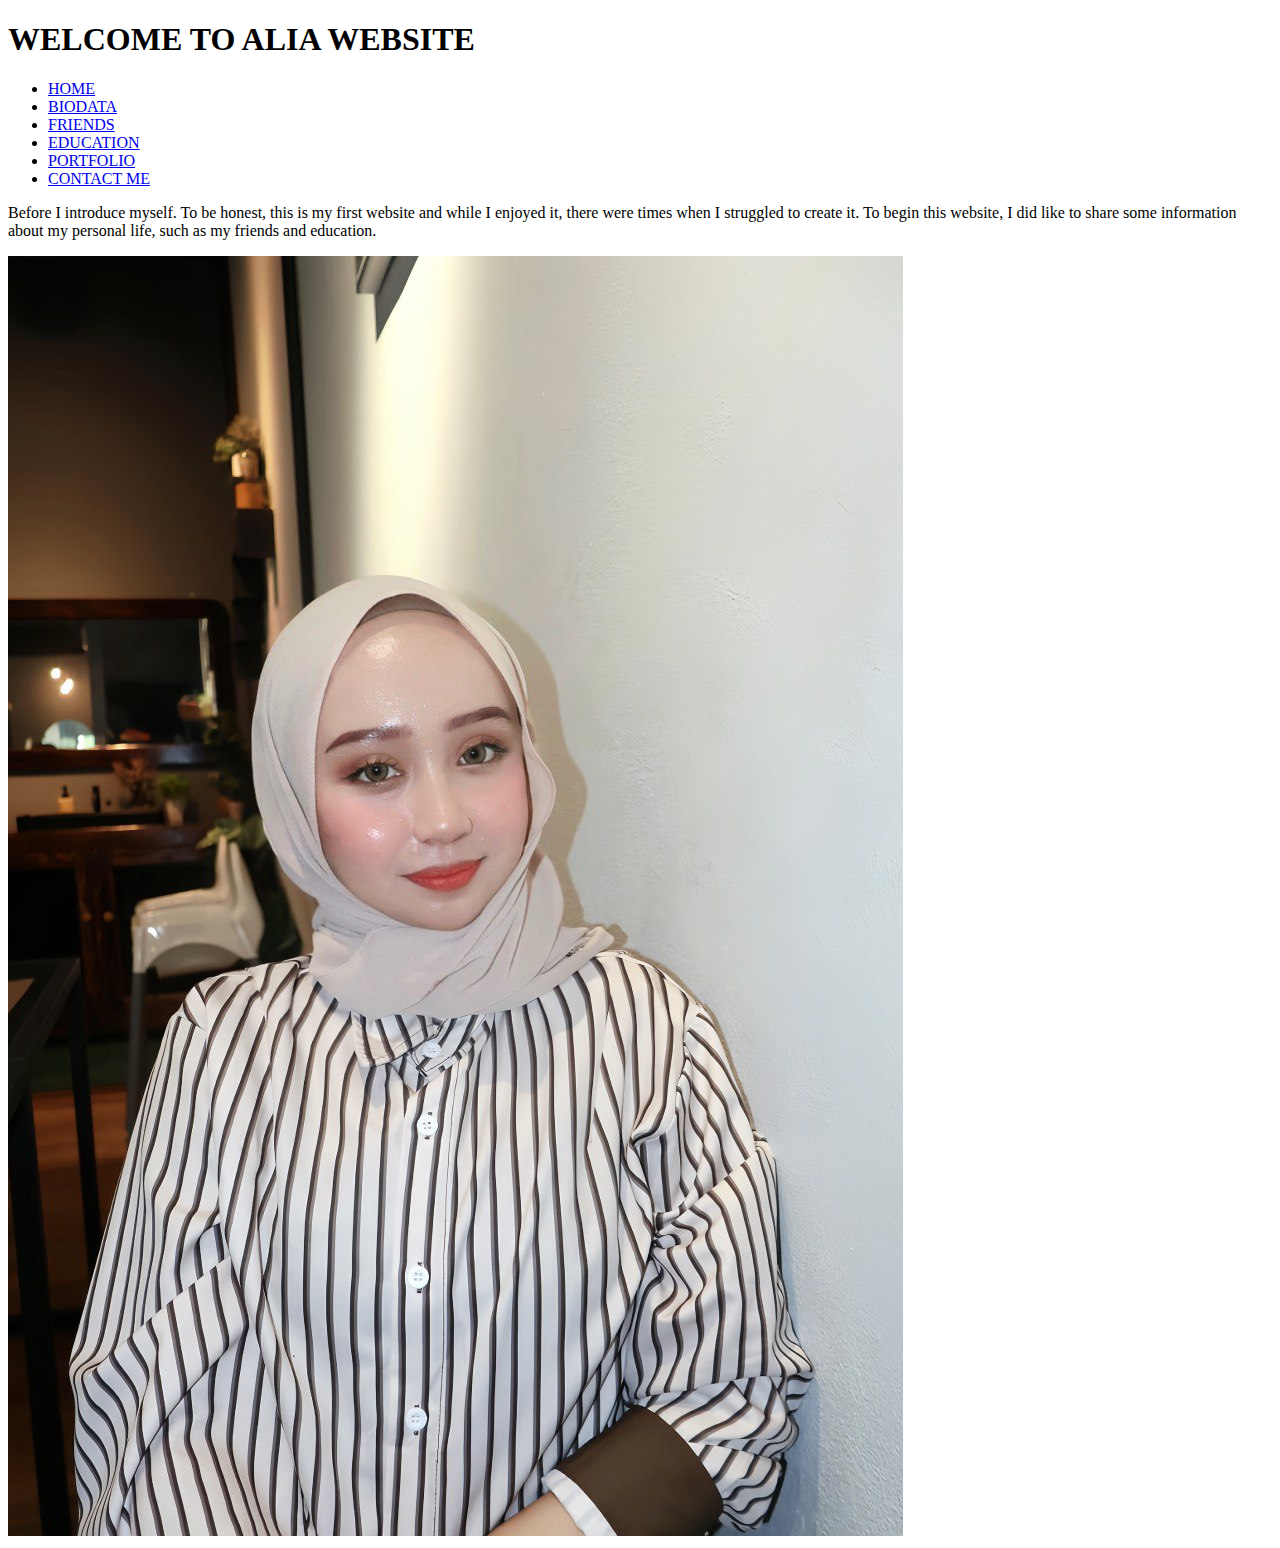
<file: index.html>
<!DOCTYPE html>
<html lang="en">
<head>
    <meta charset="UTF-8">
    <title>Homepage</title>
    <link rel="stylesheet" href="css/style.css">
    <meta name="viewport" content="width=device-width, initial-scale=1.0">
</head>
<body>

    <!-- Header dengan gambar dan teks selamat datang -->
<div class="header-banner">
    <h1>WELCOME TO ALIA WEBSITE</h1>
</div>


    <!-- Menu navigasi -->
    <nav class="menu"></nav>

    <header class="site-header">
        <nav class="main-nav">
            <ul>
                <li><a href="index.html">HOME</a></li>
                <li><a href="biodata.html">BIODATA</a></li>
                <li><a href="friends.html">FRIENDS</a></li>
                <li><a href="education.html">EDUCATION</a></li>
                <li><a href="portfolio.html">PORTFOLIO</a></li>
                <li><a href="contact_me.html">CONTACT ME</a></li>
            </ul>
        </nav>
    </header>

    <!-- Kandungan utama -->
    <div class="body-class">
        <div class="image-text-row">
            <!-- Teks dalam kotak kemas -->
            <div class="text-box">
                <div class="text-content">
                    <p>
                    Before I introduce myself. To be honest, this is my first website and while I enjoyed it, there were times when I struggled to create it. To begin this website, I did like to share some information about my personal life, such as my friends and education.</p>
                </div>
            </div>

            <!-- Gambar di sebelah kanan -->
            <div class="image-box">
                <img src="images/my picture.jpg" alt="Campus Photo">
            </div>
        </div>
    </div>

</body>
</html>
</file>
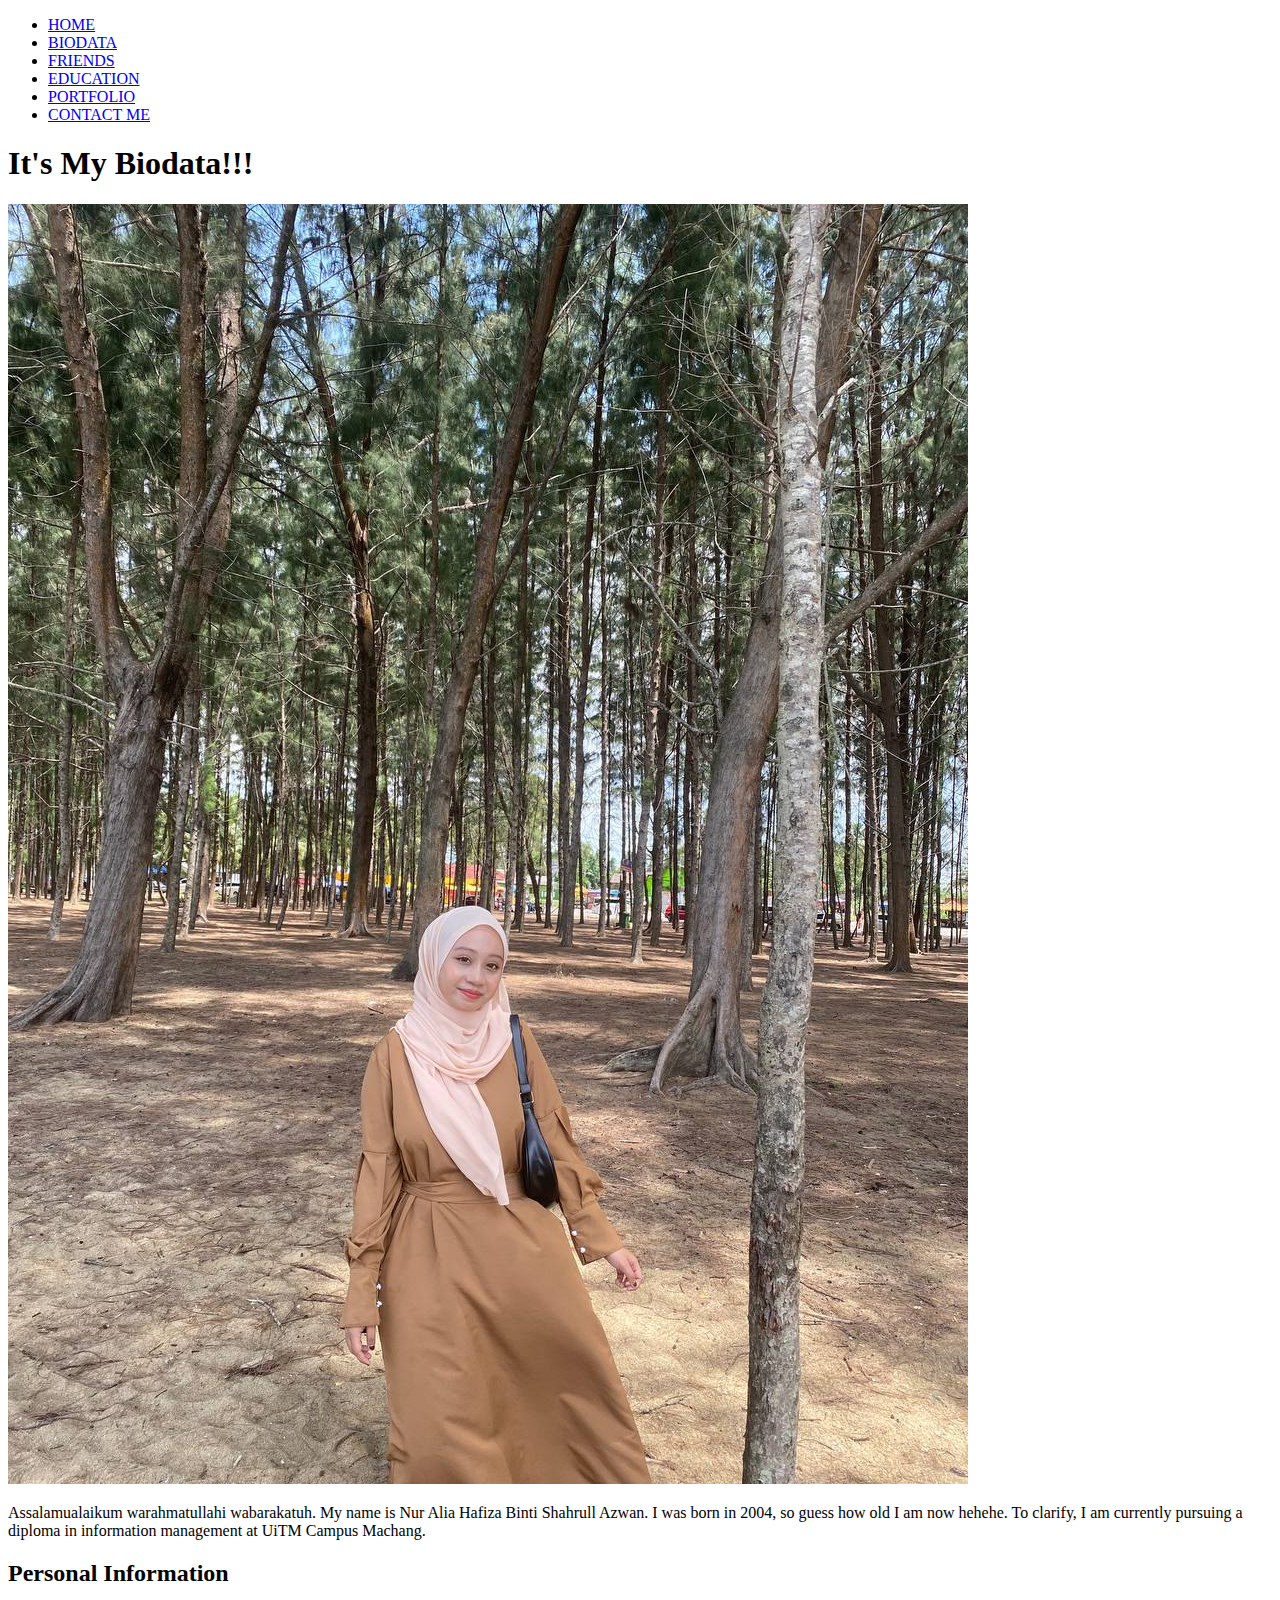
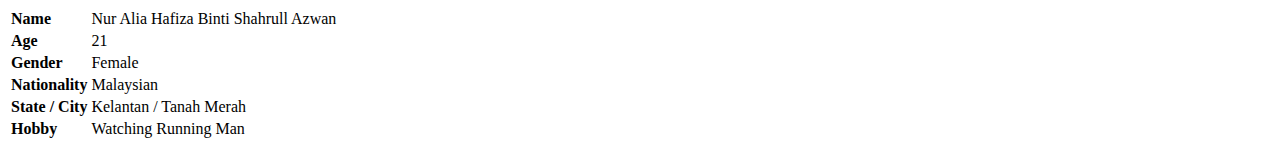
<file: biodata.html>
<!DOCTYPE html>
<html lang="en">
<head>
  <meta charset="UTF-8">
  <title>Biodata</title>
  <link rel="stylesheet" href="css/style.css">
</head>
<body>

  <!-- Header -->
  <header class="site-header">
    <nav class="main-nav">
      <ul>
        <li><a href="index.html">HOME</a></li>
        <li><a href="biodata.html">BIODATA</a></li>
        <li><a href="friends.html">FRIENDS</a></li>
        <li><a href="education.html">EDUCATION</a></li>
        <li><a href="portfolio.html">PORTFOLIO</a></li>
        <li><a href="contact_me.html">CONTACT ME</a></li>
      </ul>
    </nav>
  </header>

  <!-- Main Content -->
  <div class="body-class">
    <h1 class="main-title">It's My Biodata!!!</h1>

    <div class="biodata-container">
  <!-- Image + Text kanan -->
  <div class="biodata-top">
    <div class="biodata-image">
      <img src="images/biodata.jpg" alt="My Photo">
    </div>
    <div class="biodata-text">
      <p>
        Assalamualaikum warahmatullahi wabarakatuh. My name is Nur Alia Hafiza Binti Shahrull Azwan. I was born in 2004, so guess how old I am now hehehe. To clarify, I am currently pursuing a diploma in information management at UiTM Campus Machang.
      </p>
    </div>
  </div>

  <!-- Table di bawah -->
  <div class="biodata-table-section">
    <h2 class="section-title">Personal Information</h2>
    <table class="biodata-table">
      <tr><td><strong>Name</strong></td><td>Nur Alia Hafiza Binti Shahrull Azwan</td></tr>
      <tr><td><strong>Age</strong></td><td>21</td></tr>
      <tr><td><strong>Gender</strong></td><td>Female</td></tr>
      <tr><td><strong>Nationality</strong></td><td>Malaysian</td></tr>
      <tr><td><strong>State / City</strong></td><td>Kelantan / Tanah Merah</td></tr>
      <tr><td><strong>Hobby</strong></td><td>Watching Running Man</td></tr>
    </table>
  </div>
</div>

</body>
</html>
</file>
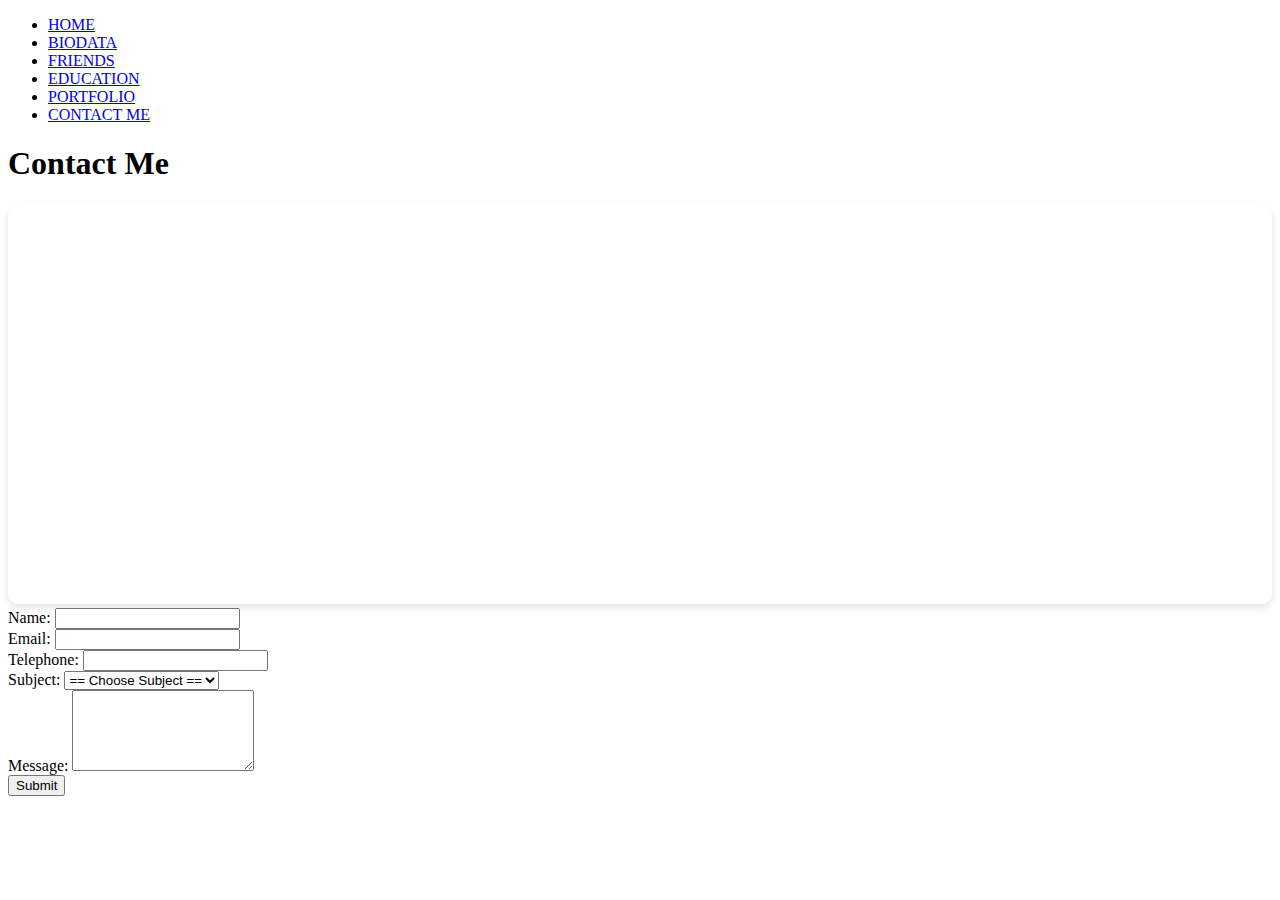
<file: contact_me.html>
<!DOCTYPE html>
<html>
<head>
    <title>Contact Us</title>
    <link rel="stylesheet" href="css/style.css">
</head>
<body>


    <nav class="menu">
</nav>

    <!-- HEADER TANPA LOGO -->
    <header class="site-header">
        <nav class="main-nav">
            <ul>
            <li><a href="index.html">HOME</a></li>
            <li><a href="biodata.html">BIODATA </a></li>
            <li><a href="friends.html">FRIENDS</a></li>
            <li><a href="education.html">EDUCATION</a></li>
            <li><a href="portfolio.html">PORTFOLIO</a></li>
            <li><a href="contact_me.html">CONTACT ME</a></li>
            </ul>
        </nav>
    </header>

    <!-- CONTENT CONTAINER -->
    <div class="body-class">
        <h1>Contact Me</h1>

        <!-- GOOGLE MAP -->
        <div class="image-section">
            <iframe 
                src="https://www.google.com/maps/embed?pb=!1m18!1m12!1m3!1d1635.9484395088675!2d102.27233471575205!3d5.756994925551737!2m3!1f0!2f0!3f0!3m2!1i1024!2i768!4f13.1!3m3!1m2!1s0x31b68fe6f50d123f%3A0xaeb67217536d6442!2sKampus%20UiTM%20Machang!5e1!3m2!1sms!2smy!4v1748138642799!5m2!1sms!2smy" 
                width="100%" 
                height="400" 
                style="border:0; border-radius:10px; box-shadow:0 4px 8px rgba(0,0,0,0.1);" 
                allowfullscreen="" 
                loading="lazy" 
                referrerpolicy="no-referrer-when-downgrade">
            </iframe>
        </div>

        <section class="paragraph-section">
        <div class="form-container">
    <form> 
        <div>
            <label for="name">Name:</label>
            <input type="text" id="name" name="name">
        </div>

        <div>
            <label for="email">Email:</label>
            <input type="email" id="email" name="email">
        </div>

        <div>
            <label for="phone">Telephone:</label>
            <input type="tel" id="phone" name="phone">
        </div>

        <div>
            <label for="subject">Subject:</label>
            <select id="subject" name="subject">
                <option value="">== Choose Subject ==</option>
                <option value="question">Question</option>
                <option value="complaints">Complaints</option>
            </select>
        </div>

        <div>
            <label for="message">Message:</label>
            <textarea id="message" name="message" rows="5"></textarea>
        </div>

        <div>
            <button type="submit">Submit</button>
        </div>
    </form>
</div>

</body>
</html>
</file>
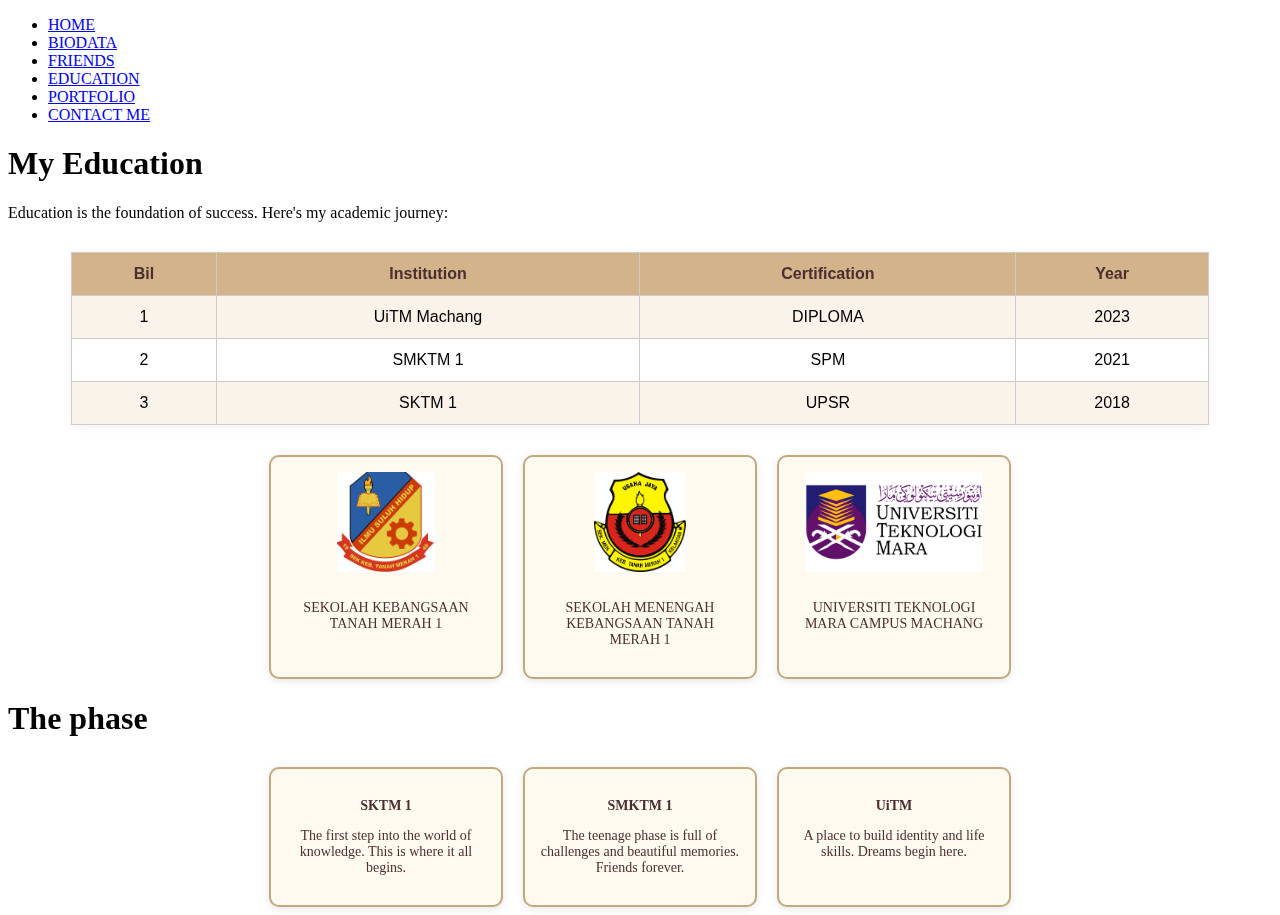
<file: education.html>
<!DOCTYPE html>
<html lang="en">
<head>
  <meta charset="UTF-8">
  <title>My Education</title>
  <link rel="stylesheet" href="css/style.css">
  <link href="https://cdn.jsdelivr.net/npm/aos@2.3.4/dist/aos.css" rel="stylesheet" />

  <style>
    .logo-box {
      display: flex;
      flex-wrap: wrap;
      gap: 20px;
      justify-content: center;
      margin-top: 30px;
    }

    .logo-item {
      border: 2px solid #c2a97d;
      border-radius: 10px;
      padding: 15px;
      text-align: center;
      background-color: #fffaf0;
      box-shadow: 0 2px 8px rgba(0, 0, 0, 0.1);
      max-width: 200px;
      transition: transform 0.3s ease;
    }

    .logo-item:hover {
      transform: scale(1.05);
    }

    .logo-item img {
      width: 100%;
      height: auto;
      max-height: 100px;
      object-fit: contain;
      margin-bottom: 10px;
    }

    .logo-item p {
      font-size: 14px;
      color: #4b2e2e;
    }

    table {
      width: 90%;
      margin: 30px auto;
      border-collapse: collapse;
      font-family: 'Segoe UI', sans-serif;
      font-size: 16px;
      background-color: #fff;
      box-shadow: 0 2px 10px rgba(0,0,0,0.05);
    }

    table th, table td {
      border: 1px solid #ccc;
      padding: 12px;
      text-align: center;
    }

    table th {
      background-color: #d3b38c;
      color: #4b2e2e;
    }

    table tr:nth-child(even) {
      background-color: #f9f3ea;
    }

    table tr:hover {
      background-color: #ffe4b5;
    }
  </style>
</head>

<body>
  <header class="site-header">
    <nav class="main-nav">
      <ul>
        <li><a href="index.html">HOME</a></li>
        <li><a href="biodata.html">BIODATA</a></li>
        <li><a href="friends.html">FRIENDS</a></li>
        <li><a href="education.html">EDUCATION</a></li>
        <li><a href="portfolio.html">PORTFOLIO</a></li>
        <li><a href="contact_me.html">CONTACT ME</a></li>
      </ul>
    </nav>
  </header>

  <div class="body-class">
    <h1 data-aos="fade-down">My Education</h1>

    <div class="icon-education" data-aos="fade-in">
      <p>Education is the foundation of success. Here's my academic journey:</p>
    </div>

    <table data-aos="fade-up">
      <tr style="background-color:#d3b38c;">
        <th>Bil</th>
        <th>Institution</th>
        <th>Certification</th>
        <th>Year</th>
      </tr>
      <tr>
        <td>1</td>
        <td>UiTM Machang</td>
        <td>DIPLOMA</td>
        <td>2023</td>
      </tr>
      <tr>
        <td>2</td>
        <td>SMKTM 1</td>
        <td>SPM</td>
        <td>2021</td>
      </tr>
      <tr>
        <td>3</td>
        <td>SKTM 1</td>
        <td>UPSR</td>
        <td>2018</td>
      </tr>
    </table>

    <div class="logo-box">
      <div class="logo-item" data-aos="zoom-in">
        <img src="images/logosktm1.jpeg" alt="Logo SKTM 1">
        <p>SEKOLAH KEBANGSAAN TANAH MERAH 1</p>
      </div>
      <div class="logo-item" data-aos="zoom-in" data-aos-delay="200">
        <img src="images/logosmktm1.png" alt="Logo SMKTM 1">
        <p>SEKOLAH MENENGAH KEBANGSAAN TANAH MERAH 1</p>
      </div>
      <div class="logo-item" data-aos="zoom-in" data-aos-delay="400">
        <img src="images/UiTM-Logo.jpg" alt="UiTM Logo">
        <p>UNIVERSITI TEKNOLOGI MARA CAMPUS MACHANG</p>
      </div>
    </div>
  </div>

  <div class="body-class">
    <section>
      <h1 data-aos="fade-up">The phase</h1>
    </section>
    <div class="logo-box">
      <div class="logo-item" data-aos="fade-right">
        <p><strong>SKTM 1</strong></p>
        <p>The first step into the world of knowledge. This is where it all begins.</p>
      </div>
      <div class="logo-item" data-aos="fade-up">
        <p><strong>SMKTM 1</strong></p>
        <p>The teenage phase is full of challenges and beautiful memories. Friends forever.</p>
      </div>
      <div class="logo-item" data-aos="fade-left">
        <p><strong>UiTM</strong></p>
        <p>A place to build identity and life skills. Dreams begin here.</p>
      </div>
    </div>
  </div>

  <!-- AOS JS -->
  <script src="https://cdn.jsdelivr.net/npm/aos@2.3.4/dist/aos.js"></script>
  <script>
    AOS.init({
      duration: 1000,
      once: true
    });
  </script>
</body>
</html>
</file>
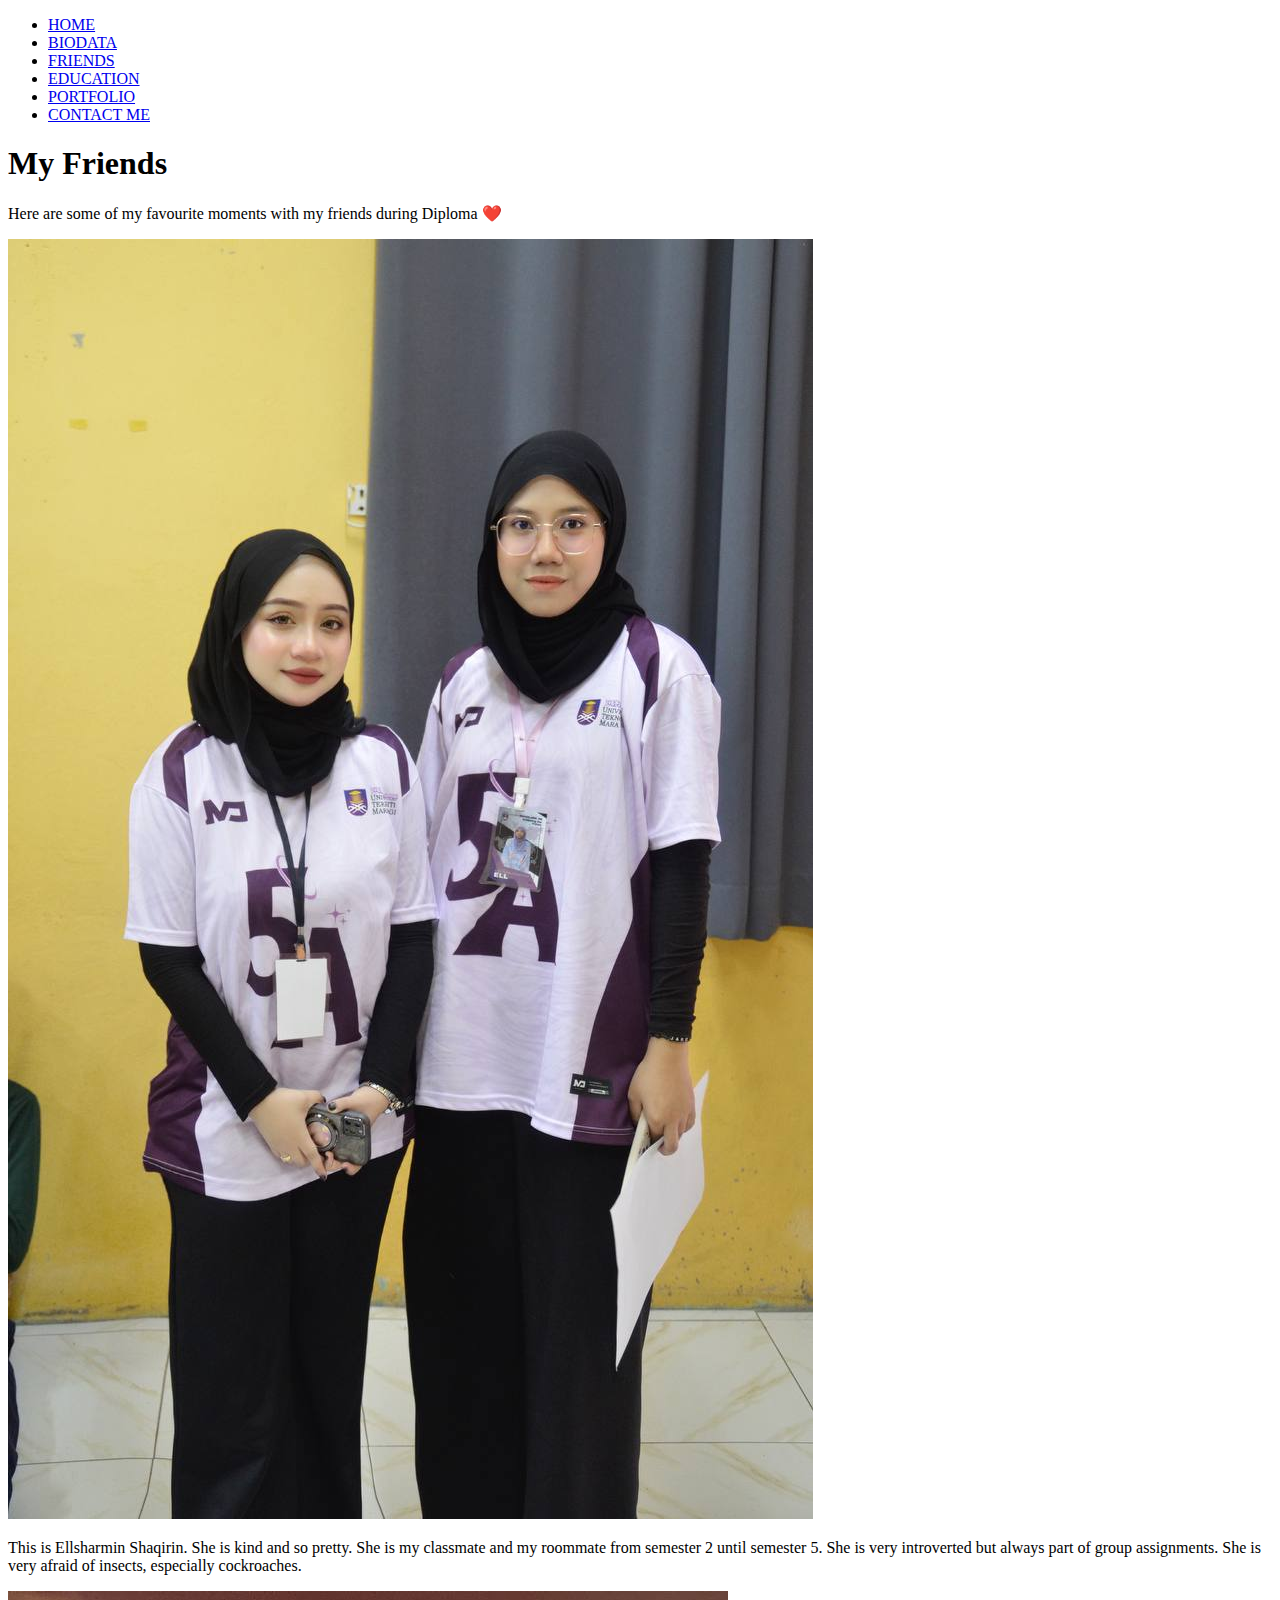
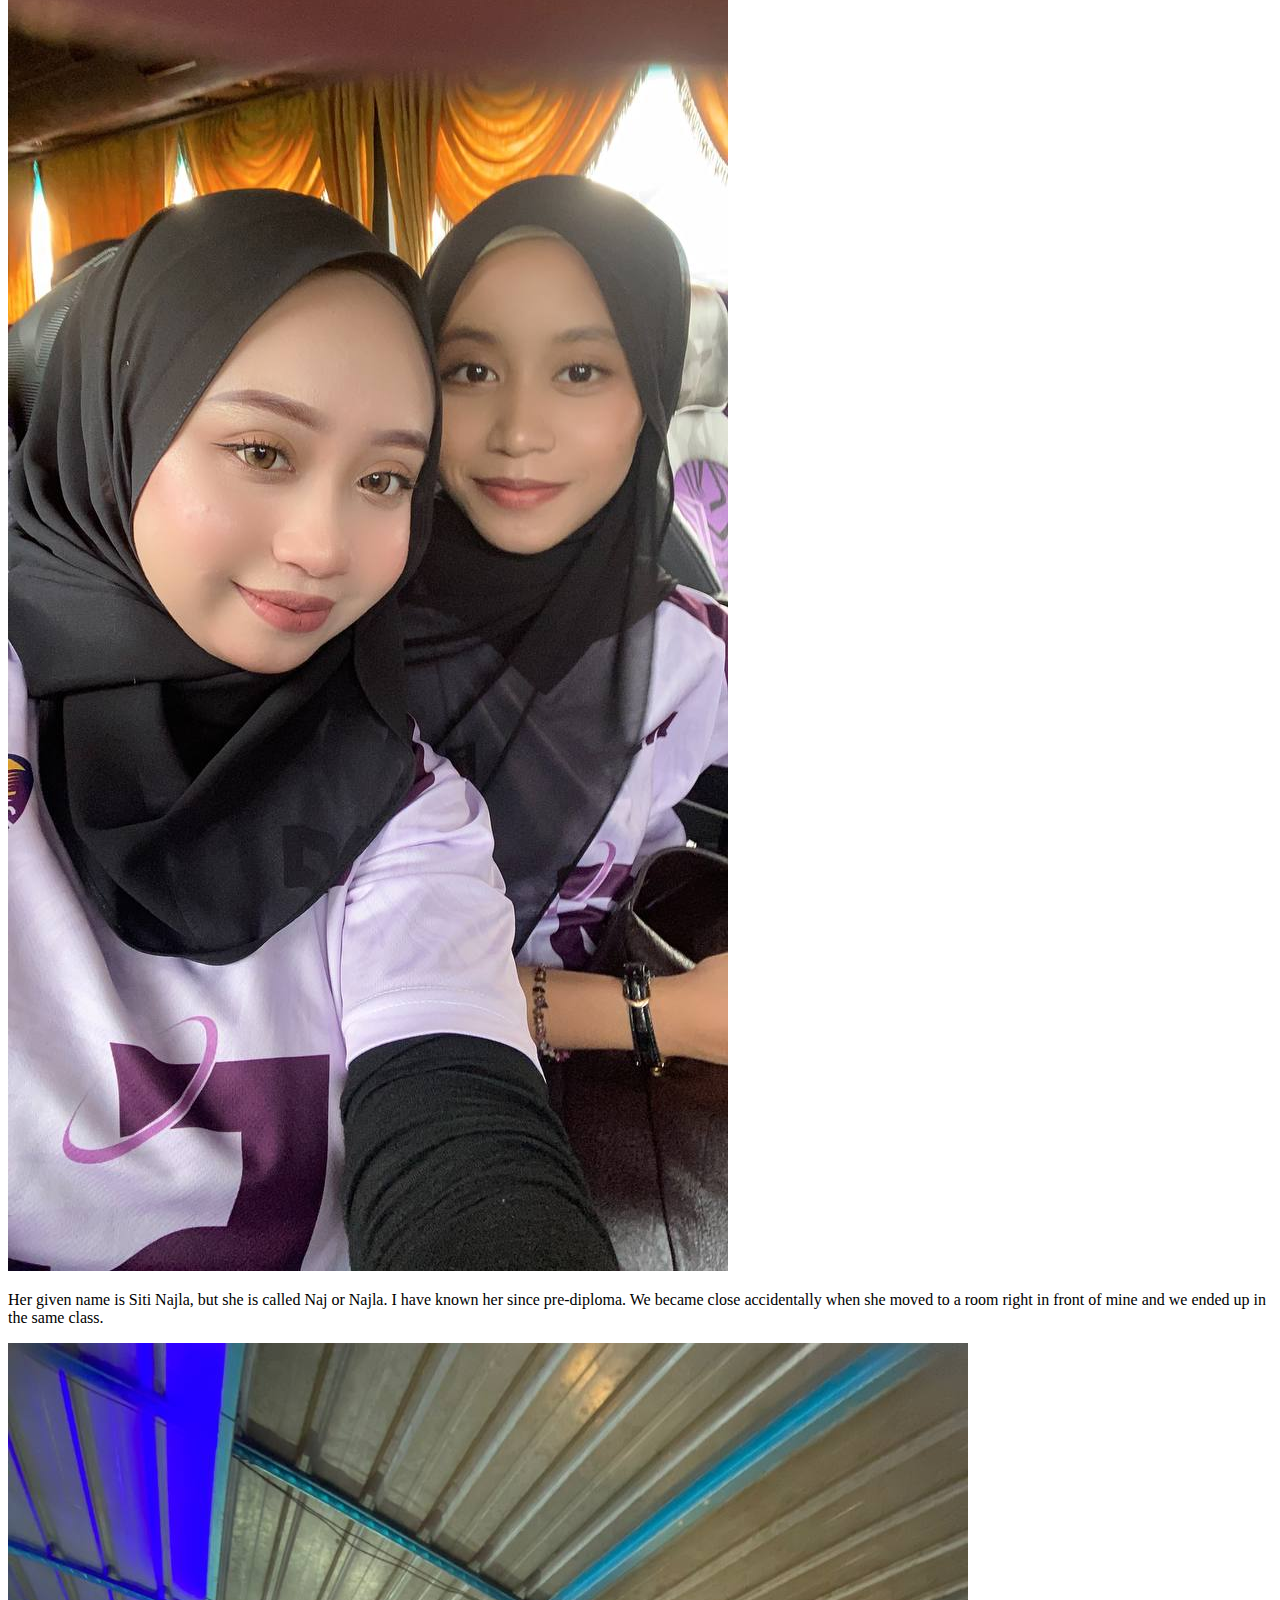
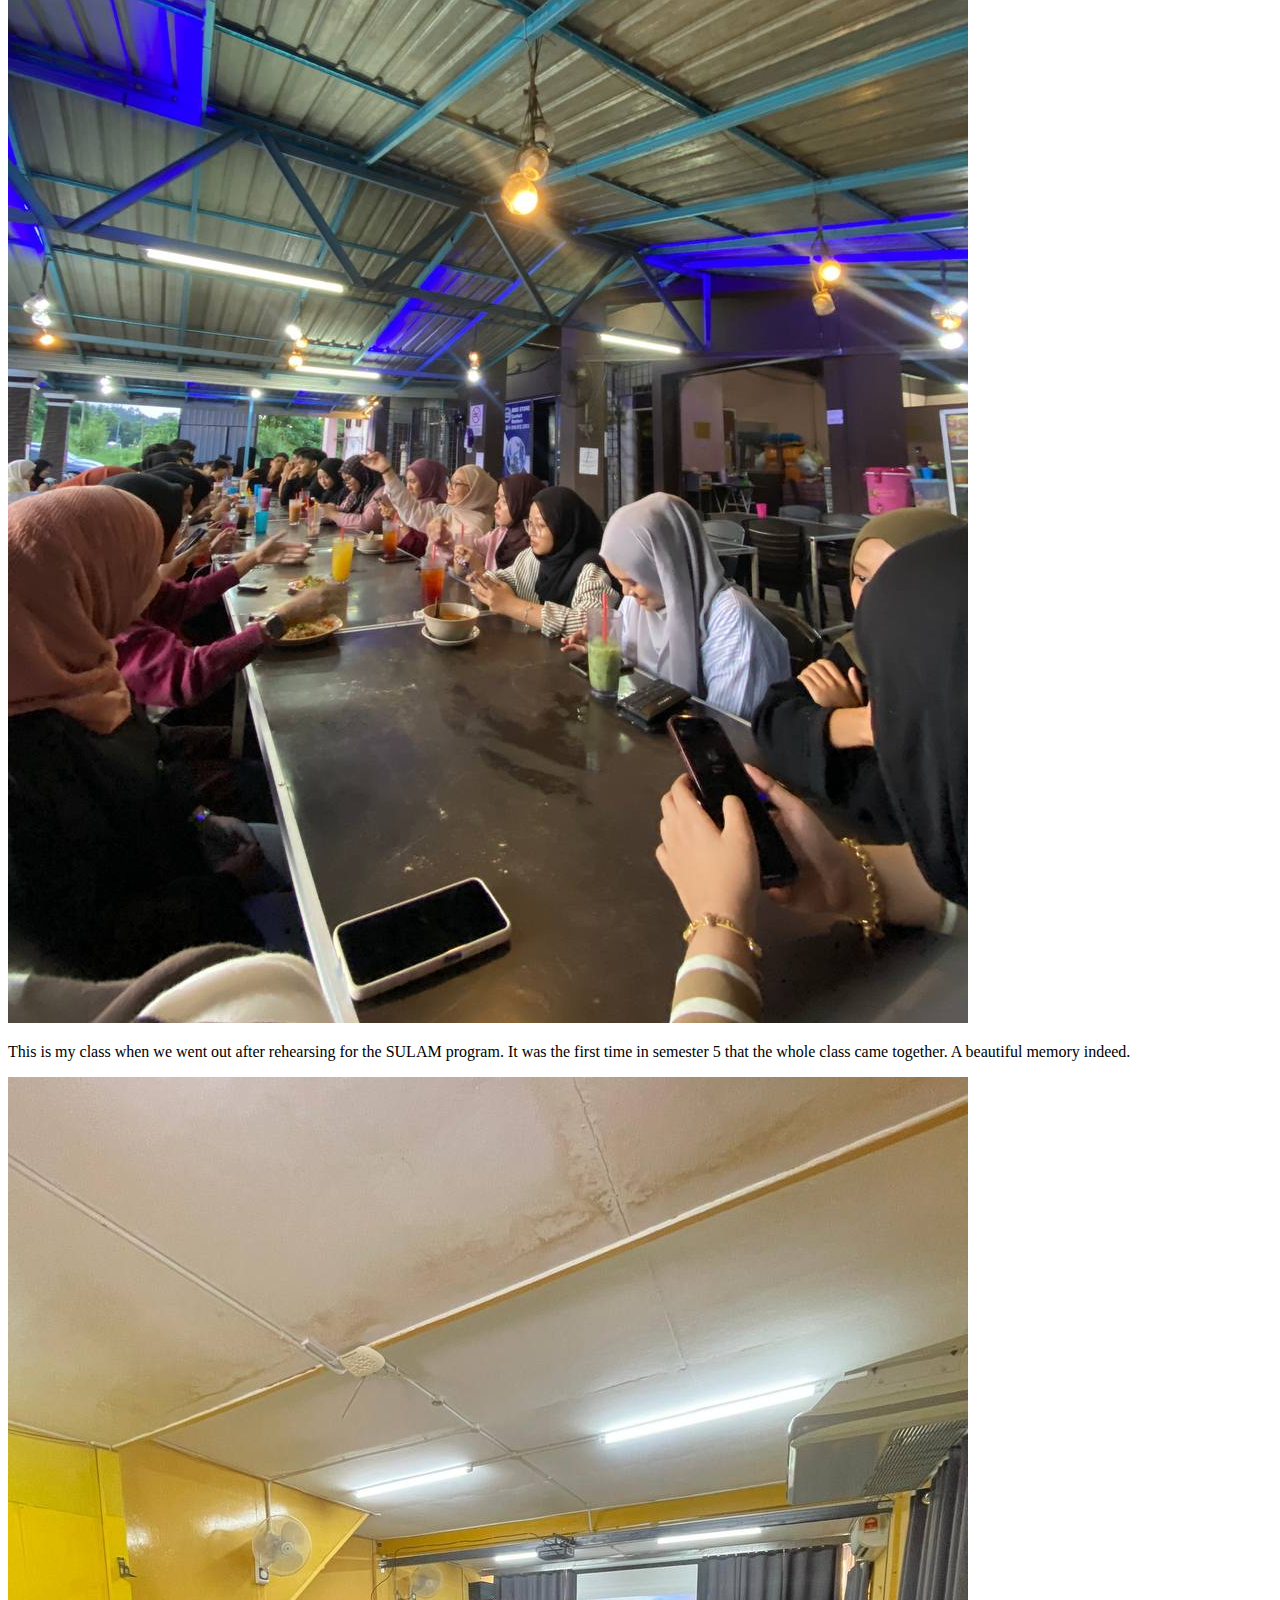
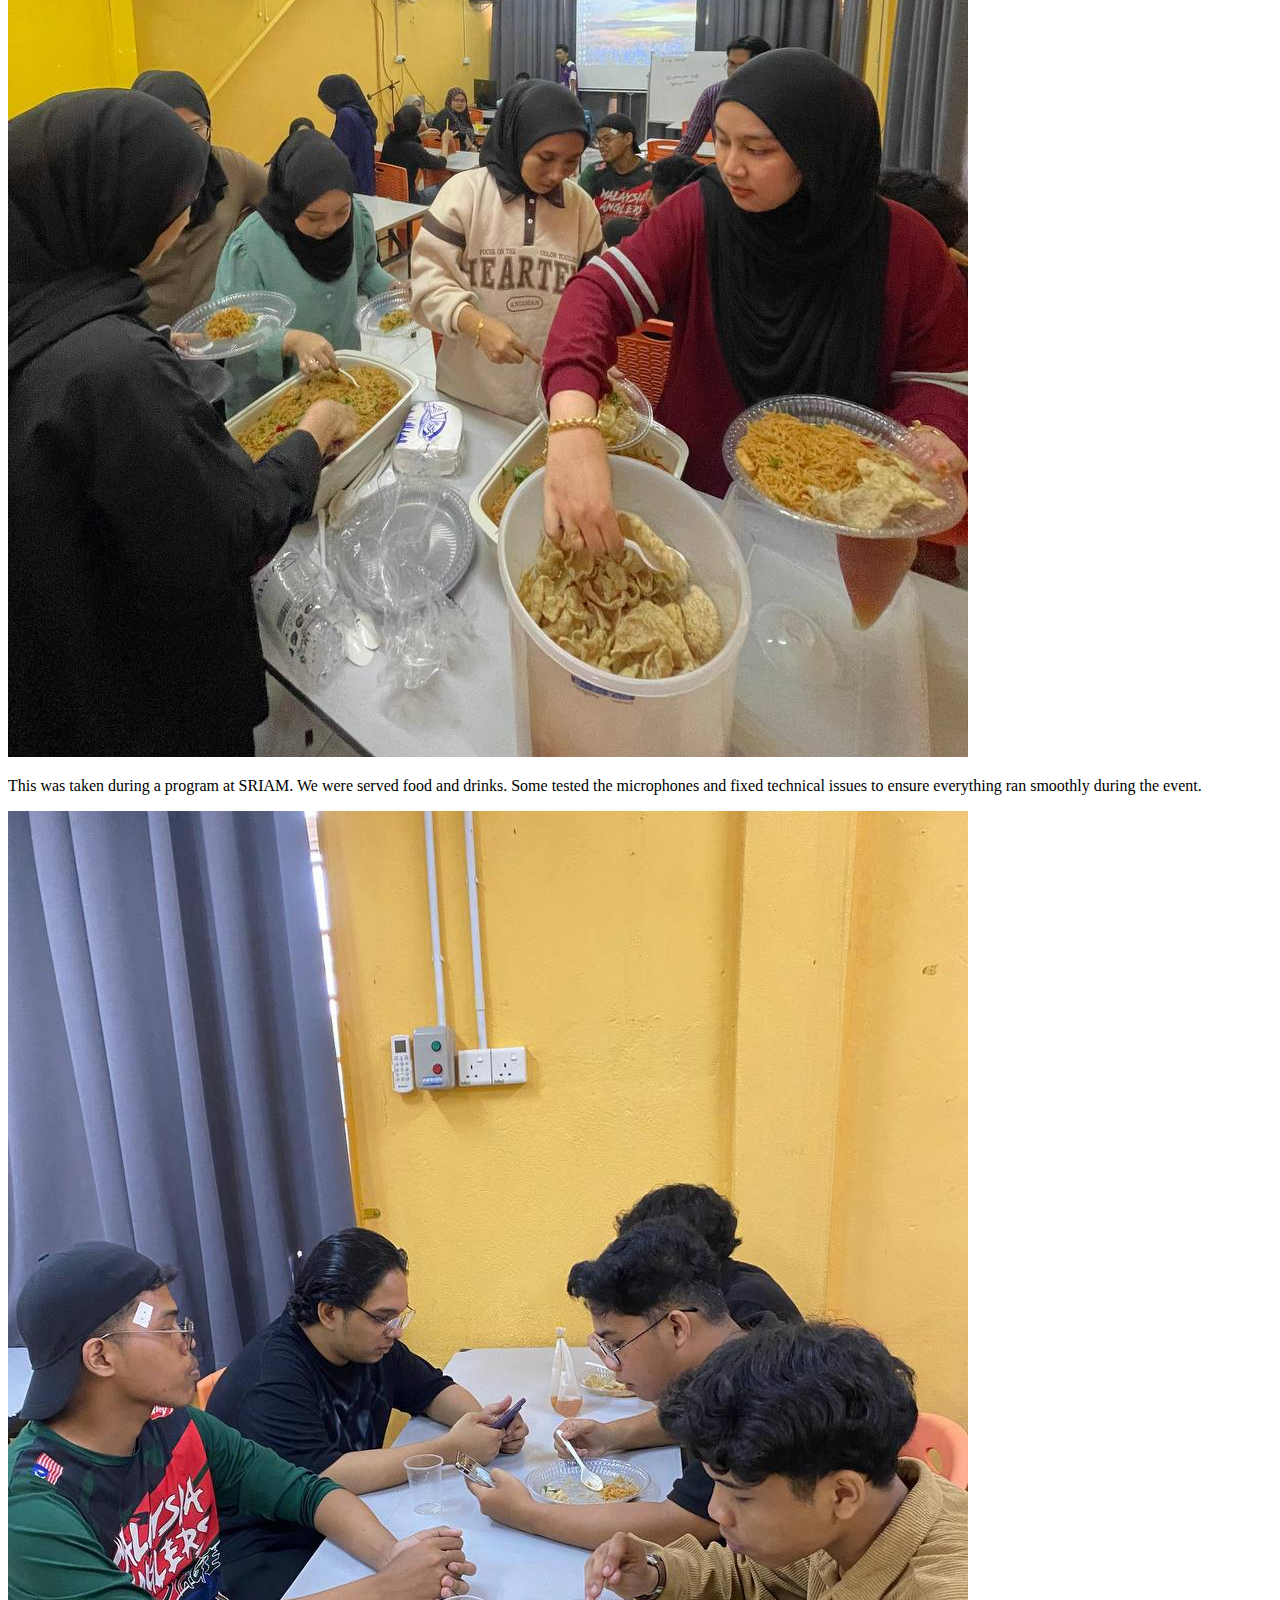
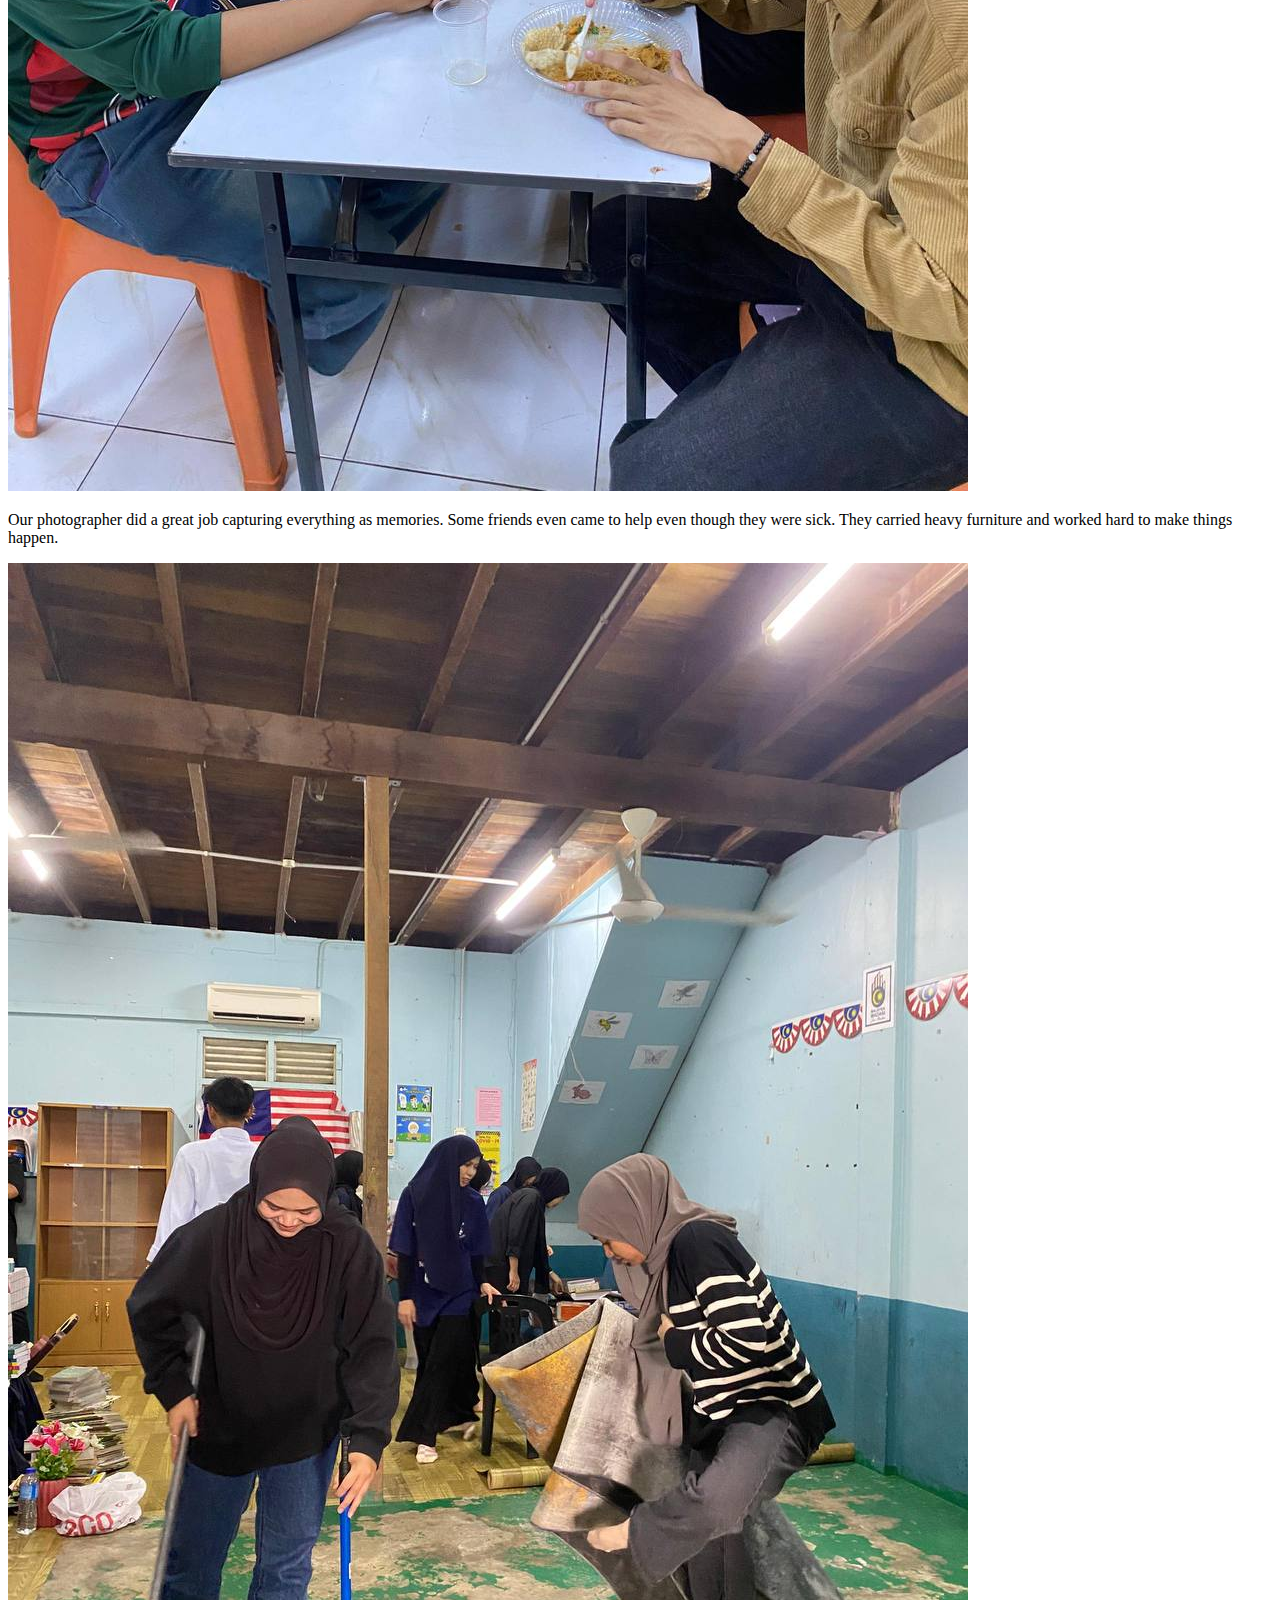
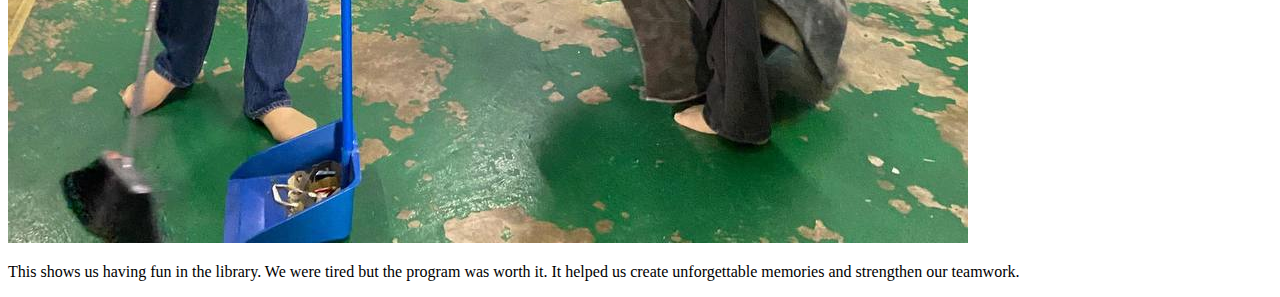
<file: Friends.html>
<!DOCTYPE html>
<html lang="en">
<head>
  <meta charset="UTF-8" />
  <meta name="viewport" content="width=device-width, initial-scale=1" />
  <title>My Friends</title>
  <link rel="stylesheet" href="css/style.css" />
</head>
<body>

<header class="site-header">
  <nav class="main-nav">
    <ul>
      <li><a href="index.html">HOME</a></li>
      <li><a href="biodata.html">BIODATA</a></li>
      <li><a href="friends.html">FRIENDS</a></li>
      <li><a href="education.html">EDUCATION</a></li>
      <li><a href="portfolio.html">PORTFOLIO</a></li>
      <li><a href="contact_me.html">CONTACT ME</a></li>
    </ul>
  </nav>
</header>

<div class="body-class">
  <h1>My Friends</h1>
  <p>Here are some of my favourite moments with my friends during Diploma ❤️</p>

  <div class="friends-grid">
    <div class="friend-card">
      <img src="images/1.jpg" alt="memories">
      <p>This is Ellsharmin Shaqirin. She is kind and so pretty. She is my classmate and my roommate from semester 2 until semester 5. She is very introverted but always part of group assignments. She is very afraid of insects, especially cockroaches.</p>
    </div>

    <div class="friend-card">
      <img src="images/2.jpg" alt="memories">
      <p>Her given name is Siti Najla, but she is called Naj or Najla. I have known her since pre-diploma. We became close accidentally when she moved to a room right in front of mine and we ended up in the same class.</p>
    </div>

    <div class="friend-card">
      <img src="images/3.jpg" alt="memories">
      <p>This is my class when we went out after rehearsing for the SULAM program. It was the first time in semester 5 that the whole class came together. A beautiful memory indeed.</p>
    </div>

    <div class="friend-card">
      <img src="images/4.jpg" alt="memories">
      <p>This was taken during a program at SRIAM. We were served food and drinks. Some tested the microphones and fixed technical issues to ensure everything ran smoothly during the event.</p>
    </div>

    <div class="friend-card">
      <img src="images/5.jpg" alt="memories">
      <p>Our photographer did a great job capturing everything as memories. Some friends even came to help even though they were sick. They carried heavy furniture and worked hard to make things happen.</p>
    </div>

    <div class="friend-card">
      <img src="images/6.jpg" alt="memories">
      <p>This shows us having fun in the library. We were tired but the program was worth it. It helped us create unforgettable memories and strengthen our teamwork.</p>
    </div>
  </div>
</div>

</body>
</html>
</file>
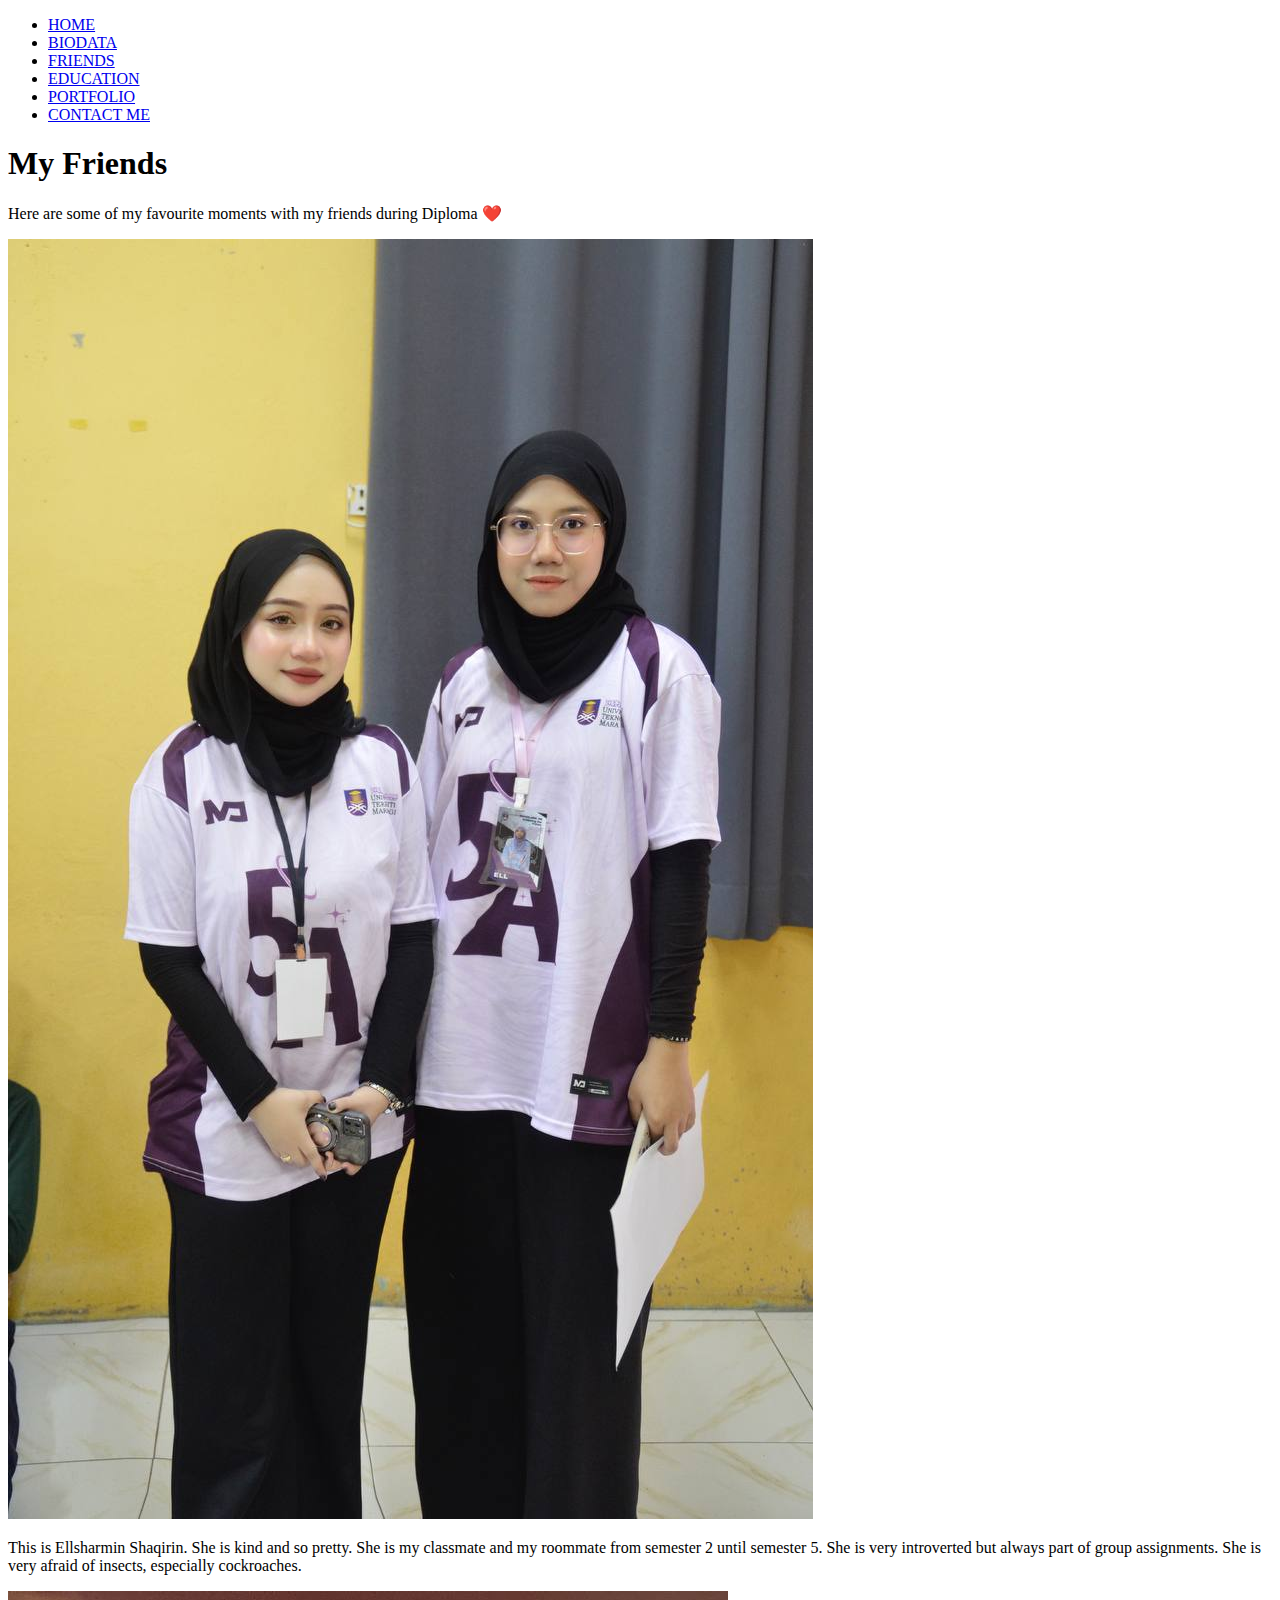
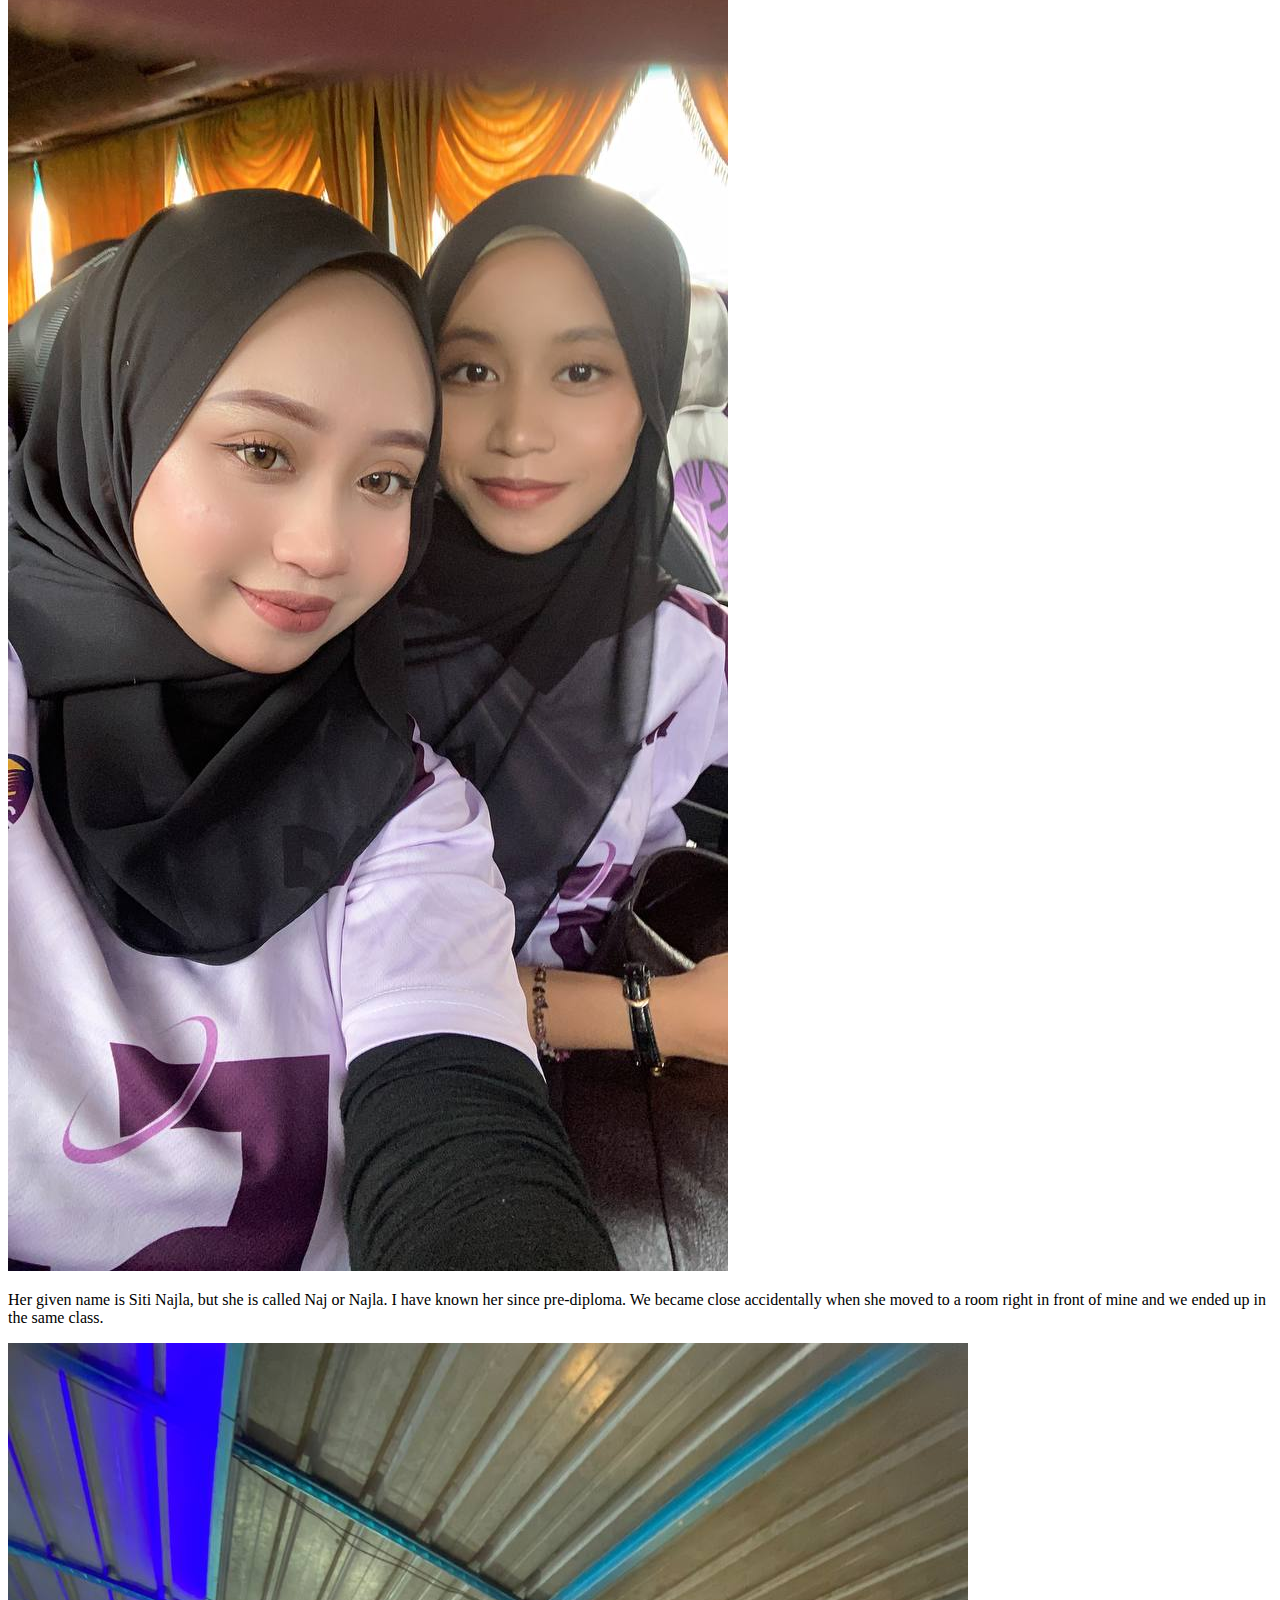
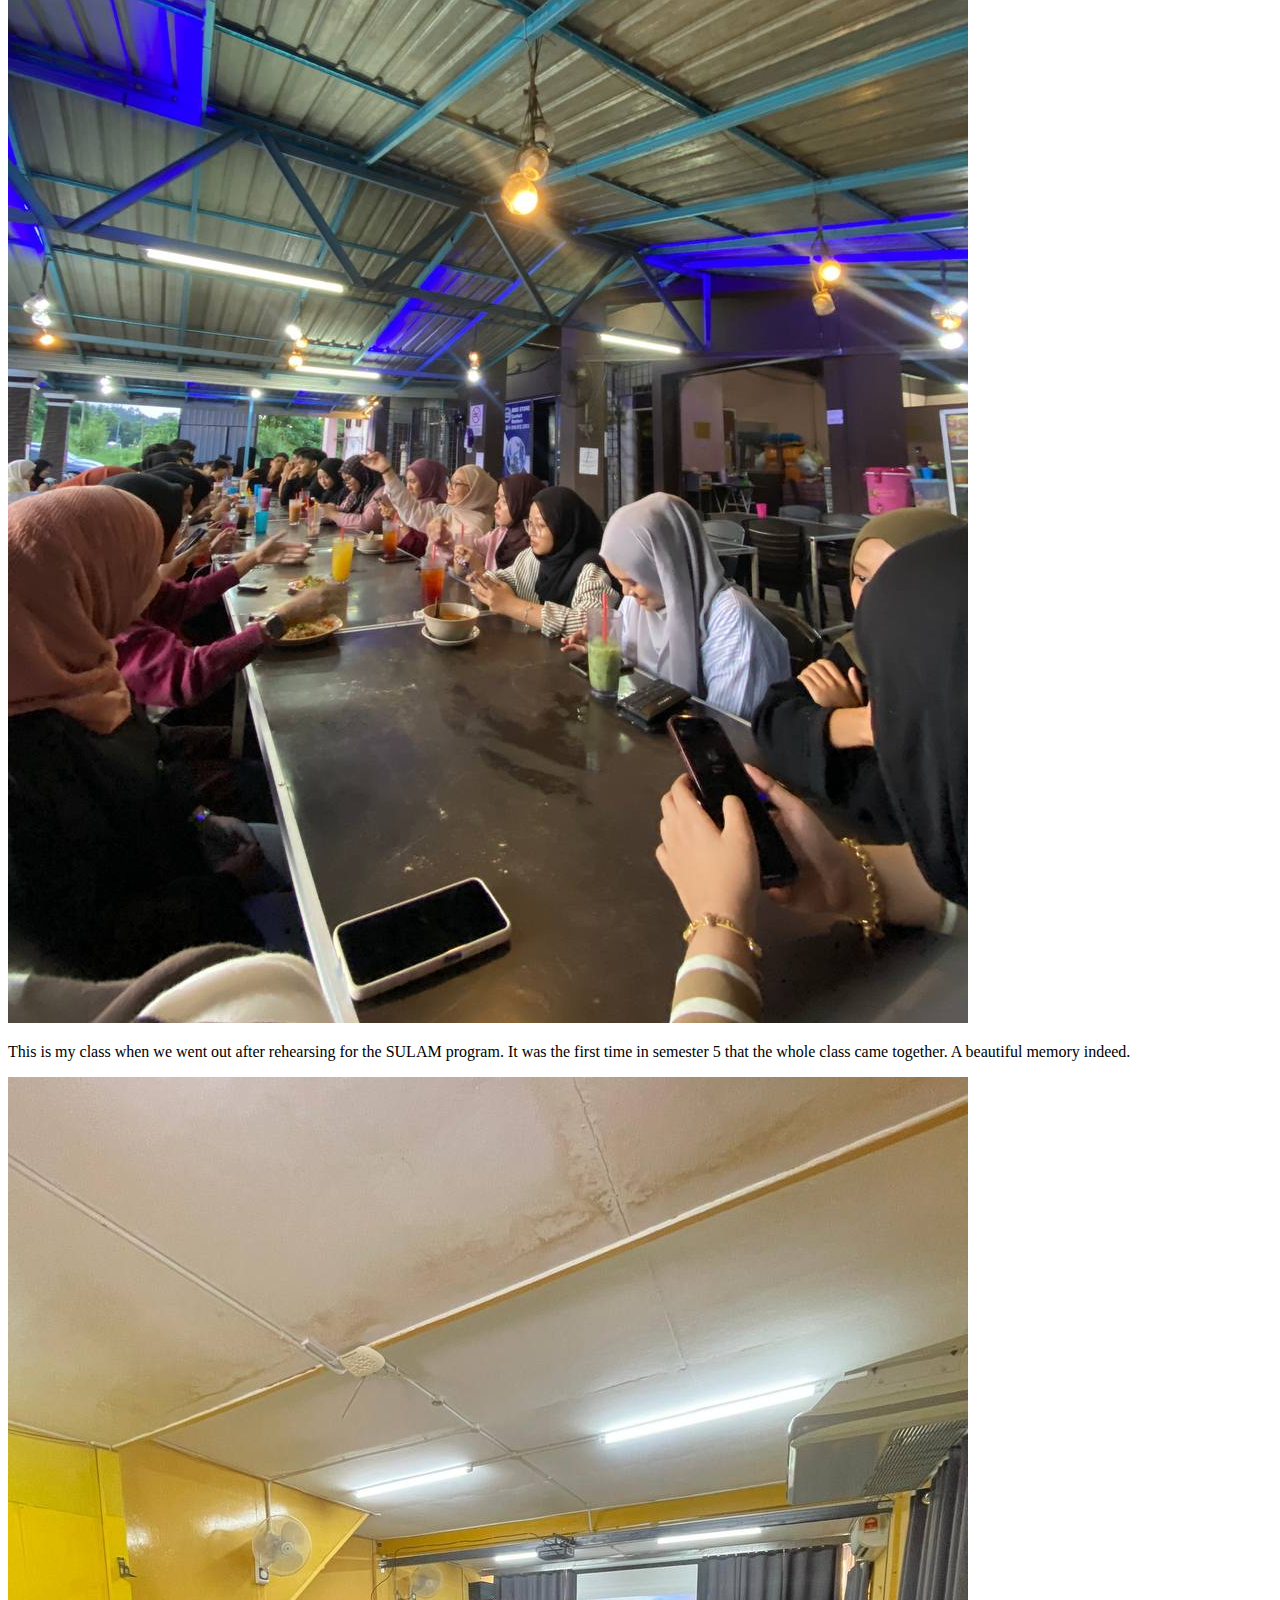
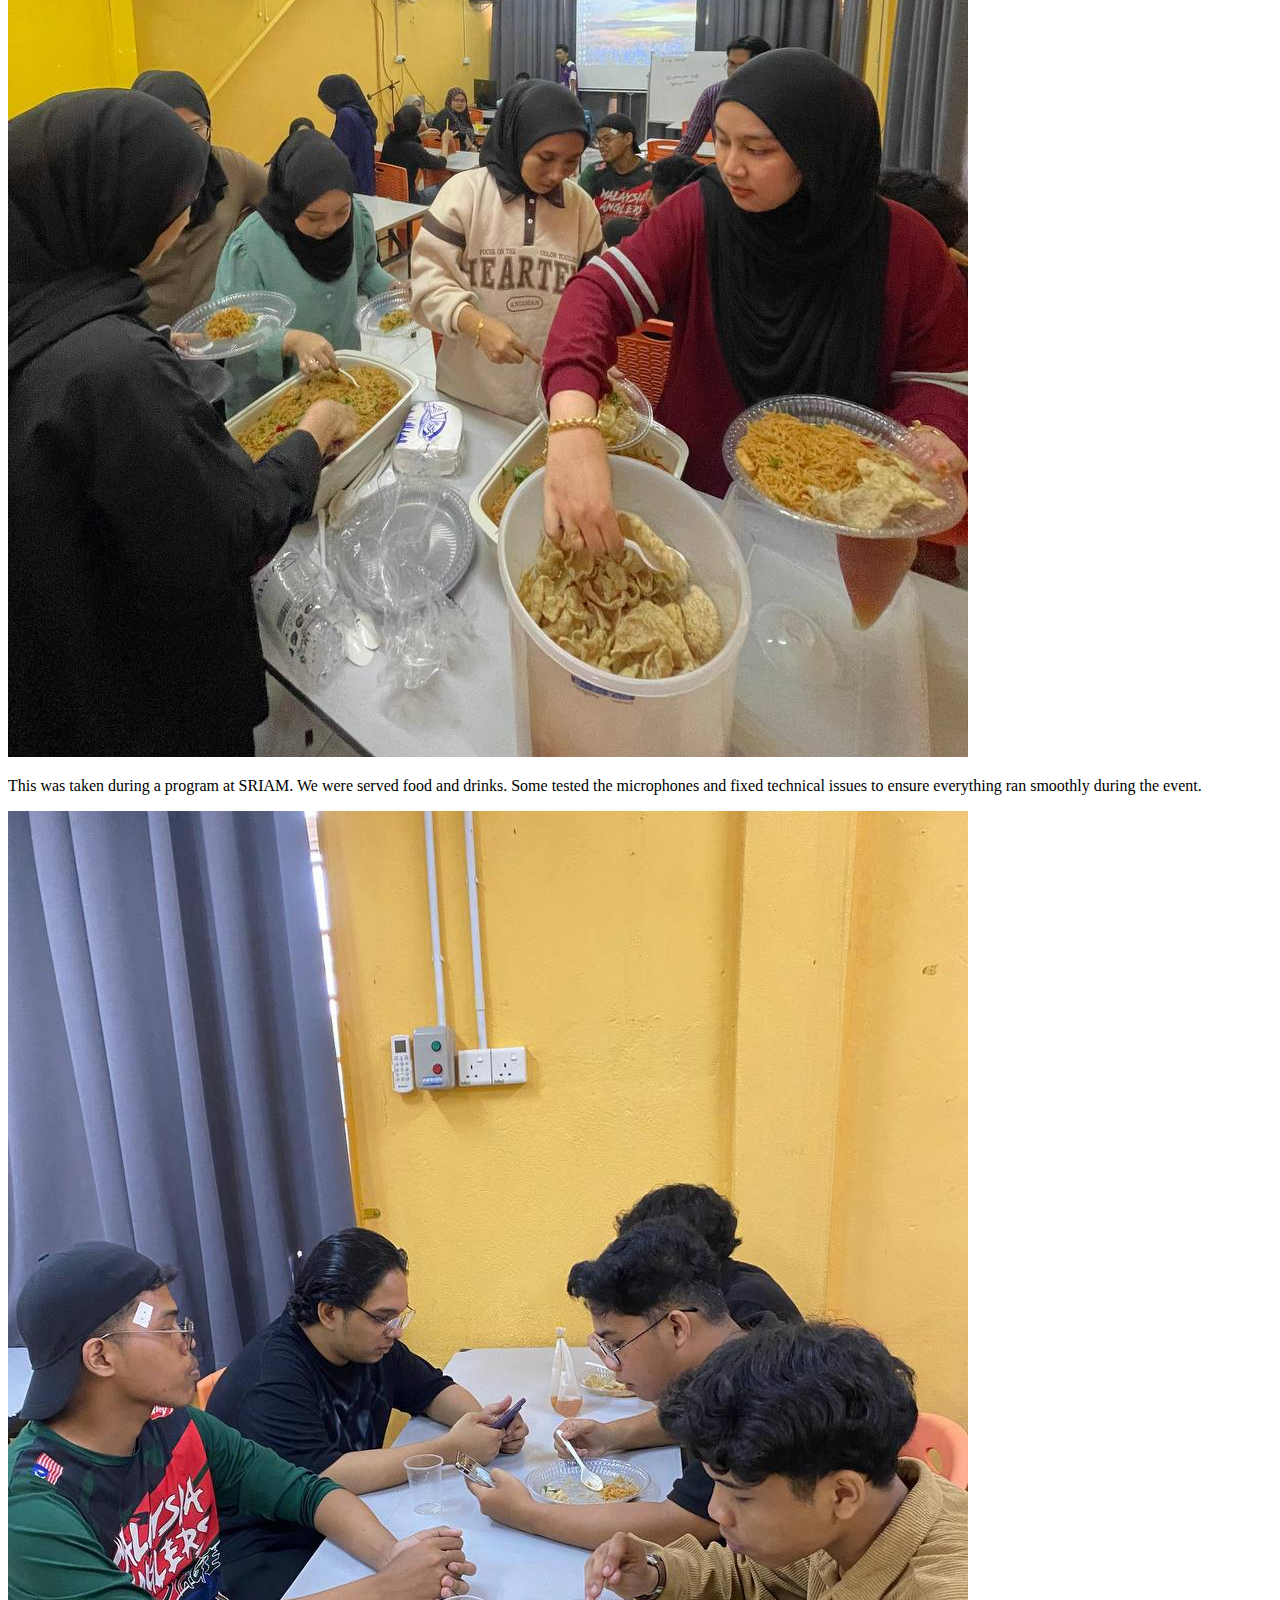
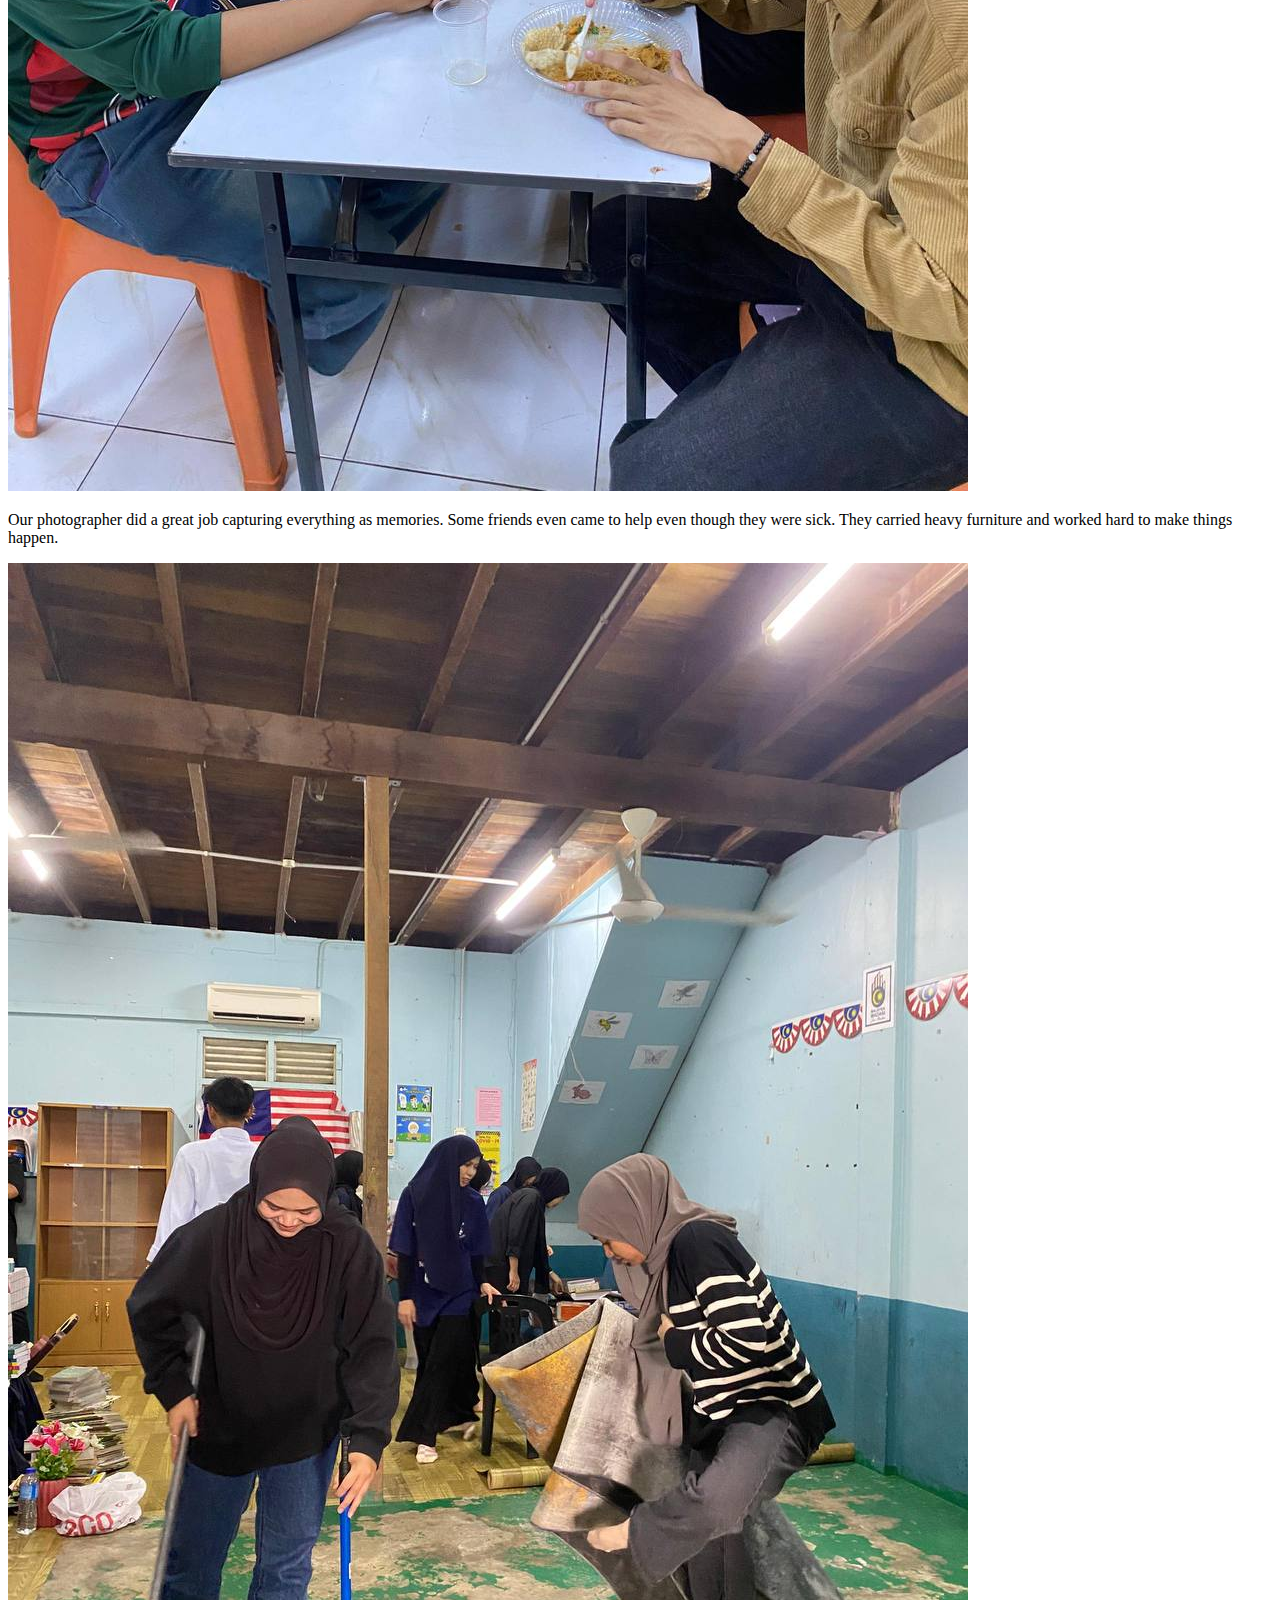
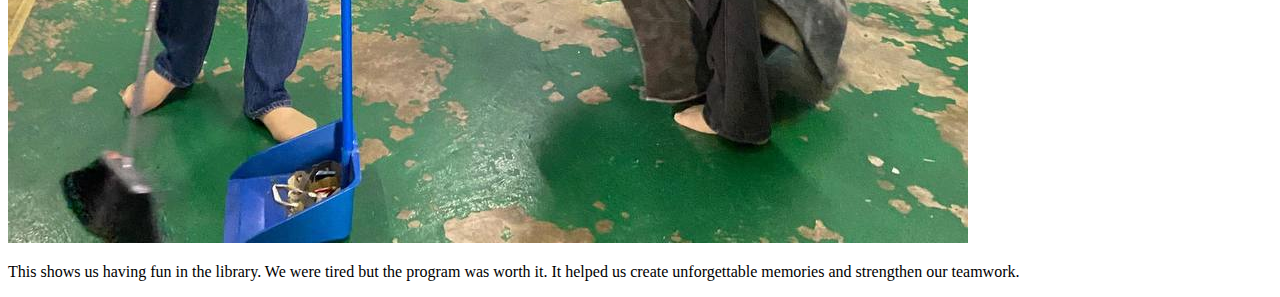
<file: friends.html>
<!DOCTYPE html>
<html lang="en">
<head>
  <meta charset="UTF-8" />
  <meta name="viewport" content="width=device-width, initial-scale=1" />
  <title>My Friends</title>
  <link rel="stylesheet" href="css/style.css" />
</head>
<body>

<header class="site-header">
  <nav class="main-nav">
    <ul>
      <li><a href="index.html">HOME</a></li>
      <li><a href="biodata.html">BIODATA</a></li>
      <li><a href="Friends.html">FRIENDS</a></li>
      <li><a href="education.html">EDUCATION</a></li>
      <li><a href="portfolio.html">PORTFOLIO</a></li>
      <li><a href="contact_me.html">CONTACT ME</a></li>
    </ul>
  </nav>
</header>

<div class="body-class">
  <h1>My Friends</h1>
  <p>Here are some of my favourite moments with my friends during Diploma ❤️</p>

  <div class="friends-grid">
    <div class="friend-card">
      <img src="images/1.jpg" alt="memories">
      <p>This is Ellsharmin Shaqirin. She is kind and so pretty. She is my classmate and my roommate from semester 2 until semester 5. She is very introverted but always part of group assignments. She is very afraid of insects, especially cockroaches.</p>
    </div>

    <div class="friend-card">
      <img src="images/2.jpg" alt="memories">
      <p>Her given name is Siti Najla, but she is called Naj or Najla. I have known her since pre-diploma. We became close accidentally when she moved to a room right in front of mine and we ended up in the same class.</p>
    </div>

    <div class="friend-card">
      <img src="images/3.jpg" alt="memories">
      <p>This is my class when we went out after rehearsing for the SULAM program. It was the first time in semester 5 that the whole class came together. A beautiful memory indeed.</p>
    </div>

    <div class="friend-card">
      <img src="images/4.jpg" alt="memories">
      <p>This was taken during a program at SRIAM. We were served food and drinks. Some tested the microphones and fixed technical issues to ensure everything ran smoothly during the event.</p>
    </div>

    <div class="friend-card">
      <img src="images/5.jpg" alt="memories">
      <p>Our photographer did a great job capturing everything as memories. Some friends even came to help even though they were sick. They carried heavy furniture and worked hard to make things happen.</p>
    </div>

    <div class="friend-card">
      <img src="images/6.jpg" alt="memories">
      <p>This shows us having fun in the library. We were tired but the program was worth it. It helped us create unforgettable memories and strengthen our teamwork.</p>
    </div>
  </div>
</div>

</body>
</html>
</file>
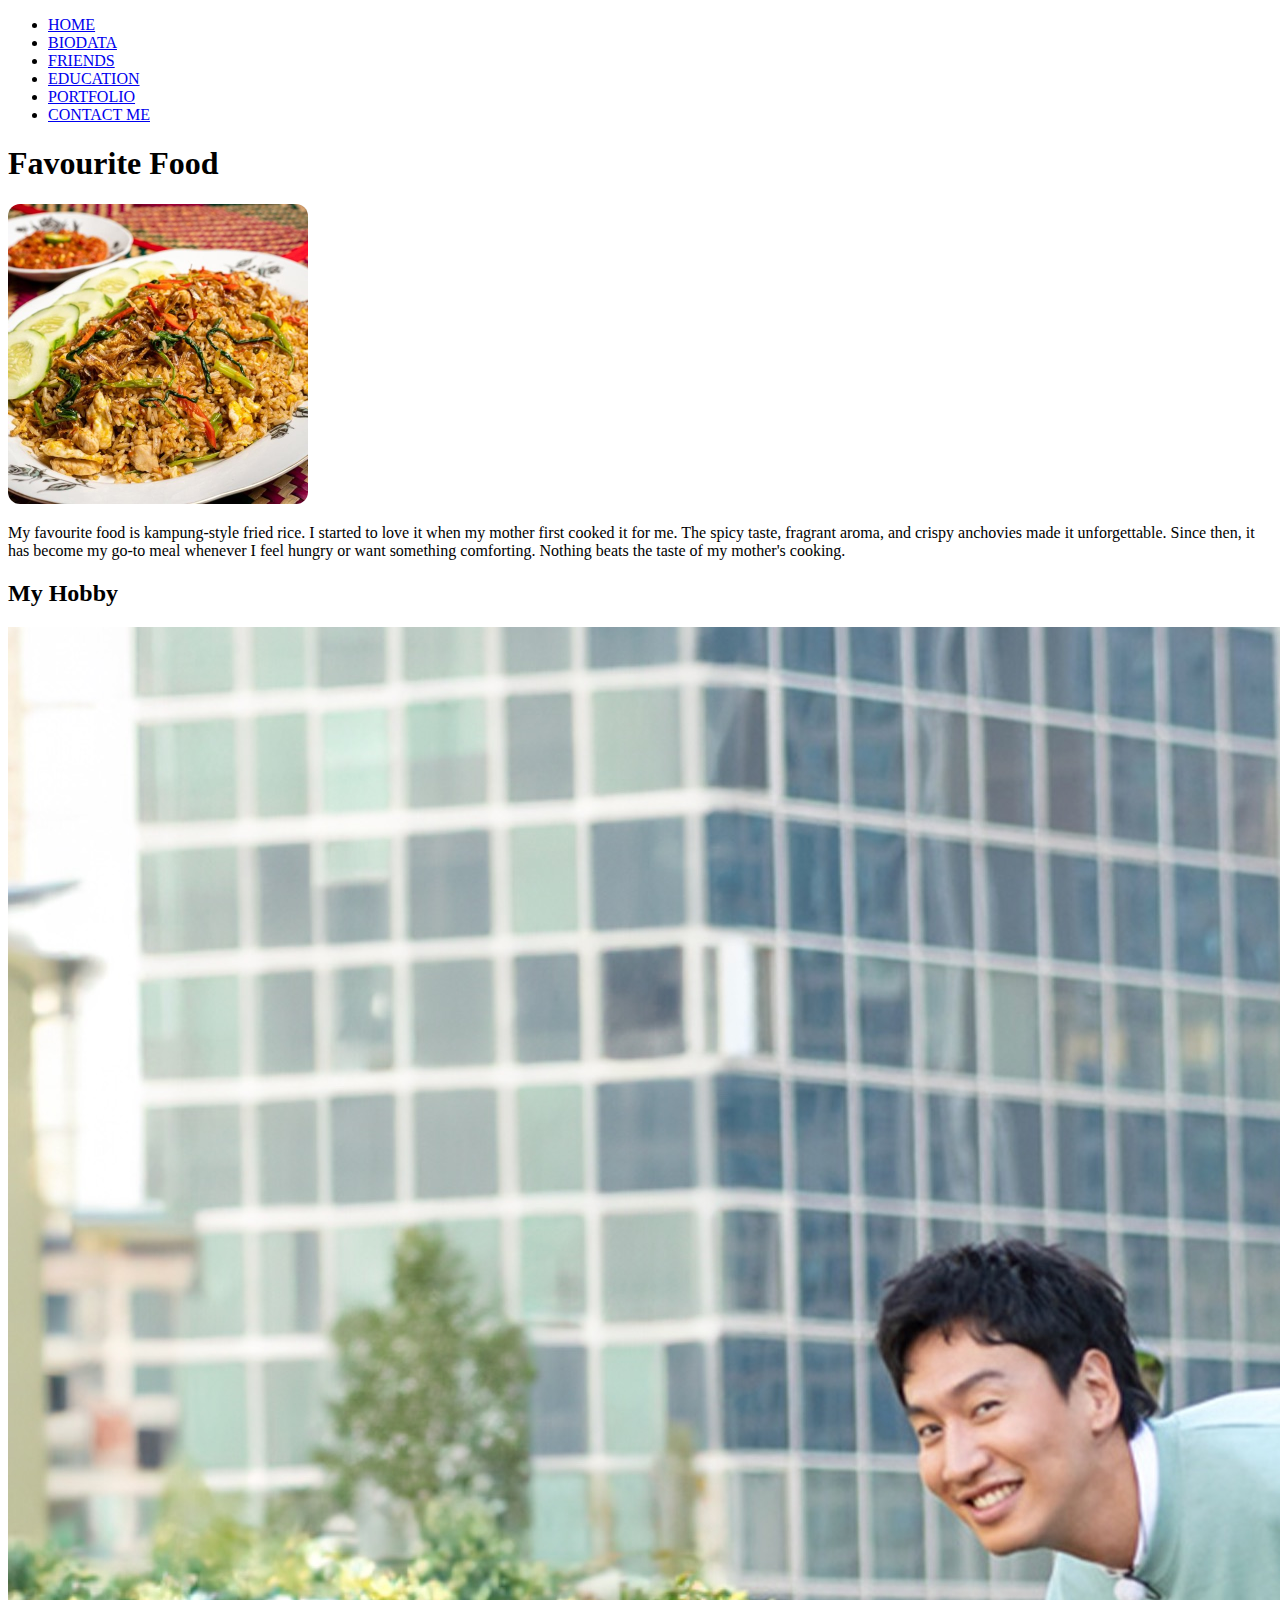
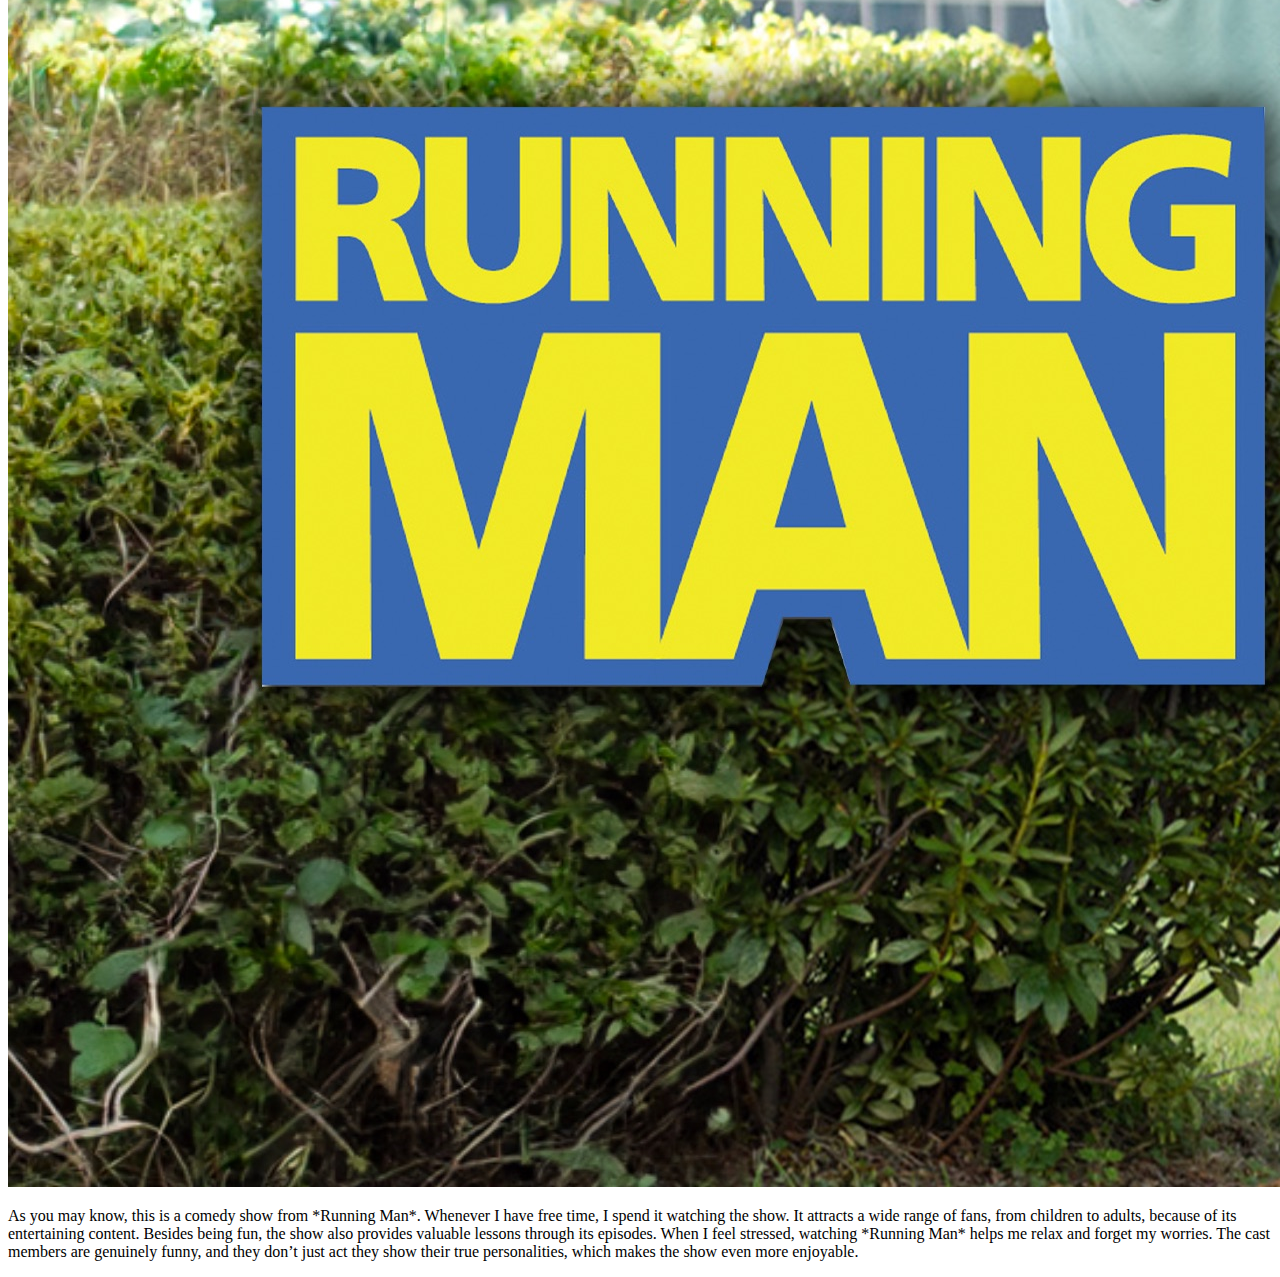
<file: portfolio.html>
<!DOCTYPE html>
<html lang="en">
<head>
  <meta charset="UTF-8">
  <title>Portfolio</title>
  <link rel="stylesheet" href="css/style.css">
</head>

<body>

  <!-- HEADER (Tanpa logo, menu di kanan) -->
  <header class="site-header">
    <nav class="main-nav">
      <ul>
        <li><a href="index.html">HOME</a></li>
        <li><a href="biodata.html">BIODATA</a></li>
        <li><a href="friends.html">FRIENDS</a></li>
        <li><a href="education.html">EDUCATION</a></li>
        <li><a href="portfolio.html">PORTFOLIO</a></li>
        <li><a href="contact_me.html">CONTACT ME</a></li>
      </ul>
    </nav>
  </header>

  <!-- MAIN CONTENT -->
  <div class="body-class">
   <h1>Favourite Food</h1>

<div class="image-section">
  <img src="images/nasi.jpg" alt="Nasi Goreng" style="width: 300px; border-radius: 12px;">
</div>


 <div class="paragraph-section">
  <div class="paragraph-box">
    <p>
      My favourite food is kampung-style fried rice. I started to love it when my mother first cooked it for me. The spicy taste, fragrant aroma, and crispy anchovies made it unforgettable. Since then, it has become my go-to meal whenever I feel hungry or want something comforting. Nothing beats the taste of my mother's cooking.
    </p>
  </div>
</div>


 <h2>My Hobby</h2>

<div class="image-section">
  <img src="images/hobi.jpg" alt="hobi saya" class="hobi-image">
</div>

<div class="paragraph-section">
  <div class="paragraph-box">
    <p>
      As you may know, this is a comedy show from *Running Man*. Whenever I have free time, I spend it watching the show. It attracts a wide range of fans, from children to adults, because of its entertaining content. Besides being fun, the show also provides valuable lessons through its episodes. When I feel stressed, watching *Running Man* helps me relax and forget my worries. The cast members are genuinely funny, and they don’t just act they show their true personalities, which makes the show even more enjoyable.
    </p>
  </div>
</div>


</body>
</html>
</file>
<file: css/style.css>

</file>
